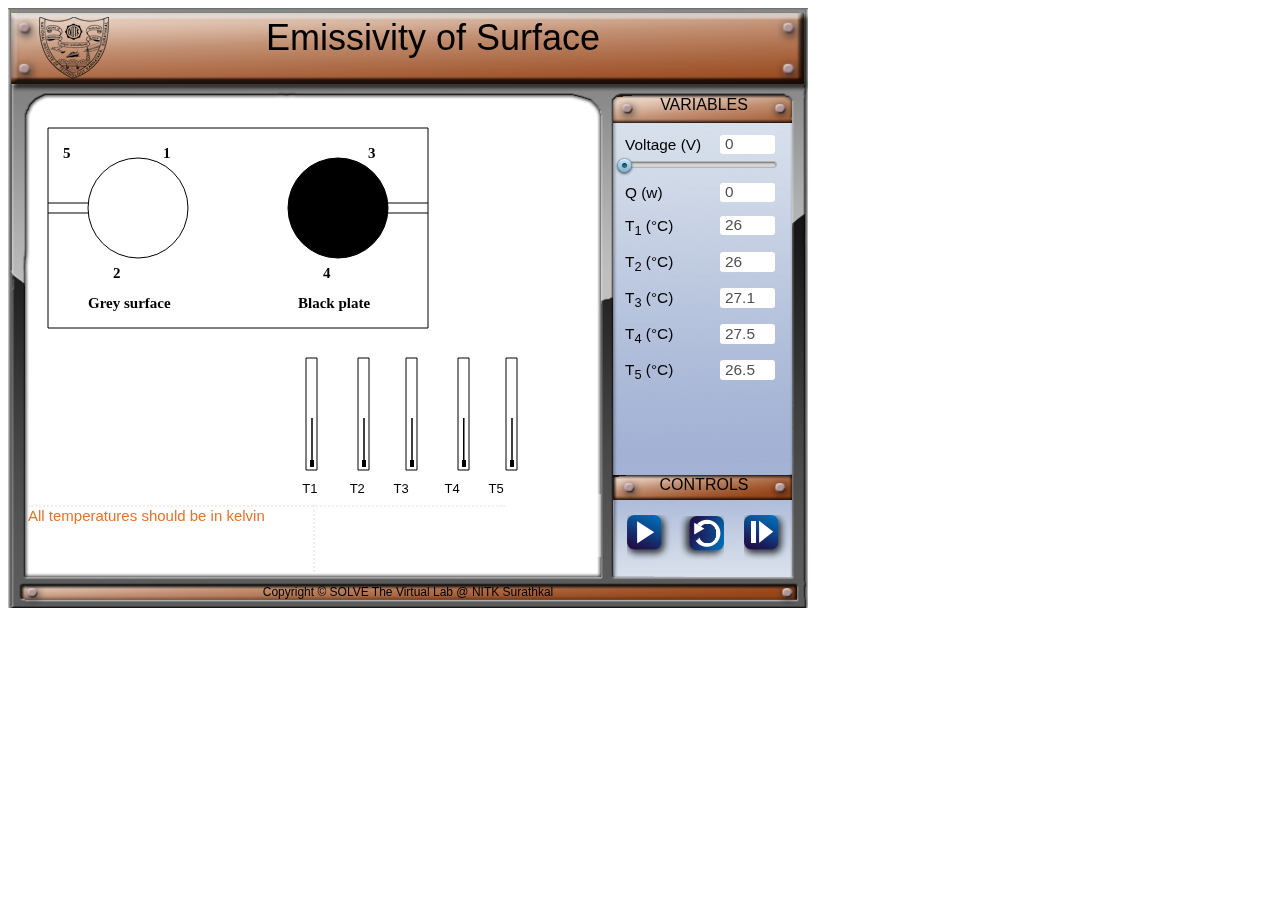
<file: simulation/index.html>
<!DOCTYPE html>
<html lang="en-US">

<head>
<meta charset="UTF-8">

<title>SOLVE - heat transfer - Measurement of Emissivity</title>

<!-- DND-Required css and js files -->
<link rel="stylesheet" href="./css/MOMstyle.css" />
<script src='./js/jquery.min.js'></script>
<script src='./js/jquery-ui.min.js'></script>
<script type="text/javascript" src= "./js/MOMscript.js"></script>
<script src="./js/graph.ob.js"></script>
<script src="./js/graph_use.ob.js"></script>
<script src="./js/graph_use2.ob.js"></script>
<link href="./css/mathstyle.css" rel="stylesheet" /><!--Stylesheet to display Math functions -->

<script type="text/javascript" src= "./js/MOMscript.js"></script>
<script type="text/javascript" >
//Script specific to simulation

//controls section
var v = 0;

//comments section
var commenttext="Some Text";
var calctext = "some Text";
var commentloc=0;

//graphics section
var canvas;
var ctx;

//timing section
var simTimeId = setInterval("",'1000');
var TimeInterval = setInterval("",'1000');
var TimeInterval1 = setInterval("",'1000');
var time=0;
var time1 = 0;
var time2 = 0;

//point tracing section and initial(atmospheric section)
var t1 = [26, 26, 27.1, 27.5, 26.5];
var off = [0,0,0,0,0];
var th = [45,45,45,45,45];
var e = 0, q =0;
  




//temporary or dummy variables for locking buttons 
var temp=0;
var temp1 = 2;
var temp2 = 0;

/*
// for trials during development
function trythis()
{ 		alert();}
*/

//change simulation specific css content. e.g. padding on top of variable to adjust appearance in variables window
function editcss()
{
$('.variable').css('padding-top','15px');
$('#datatable1').css('position','absolute');
$('#datatable2').css('position','absolute');
$('#datatable1').css('left','120px');
$('#datatable1').css('top','340px');
$('#datatable2').css('left','395px');
$('#datatable2').css('top','340px');


}


//start of simulation here; starts the timer with increments of 0.1 seconds
function startsim()
{
	simTimeId=setInterval("time=time+0.1; comment1(); ",'100');
}

// switches state of simulation between temp 0:Playing & 1:Paused
function simstate()
{
  if (temp == 1){

    var imgfilename=document.getElementById('playpausebutton').src;
    imgfilename = imgfilename.substring(imgfilename.lastIndexOf('/') + 1, imgfilename.lastIndexOf('.'));
      if (imgfilename=="blueplaydull")
      {
        time=0;	
        document.getElementById('playpausebutton').src="./images//bluepausedull.png";
        temp = 0;
        temp1 = 1;
        offset();
      
        TimeInterval = setInterval("time1 = time1 + .1; simperiod();",'100'); 
        TimeInterval1 = setInterval("time2 = time2 + 1; varinit()", '1000');
        $("#vspinner").spinner({disabled : true});
    $("#vslider").slider({disabled : true});
    } 
  }
}
//restart simulation temp1 == 0: can restart experienment and variable initilization
function rotstate(){
  if(temp1 == 0){
    temp2 = 0; temp1 = 2;
    t1 = [26, 26, 27.1, 27.5, 26.5];
    th = [45,45,45,45,45];
    W = [0,0];
    v=0;
    varinit();
    startsim();
    drawModel();
    $("#vspinner").spinner({disabled : false});
    //$("#vfspinner").spinner({disabled : false});
    $("#vslider").slider({disabled : false});
    //$("#vfslider").slider({disabled : false});
    $("#textbox2").html(" ");
  }
} 


//offset for thermometer and temp change 
function offset(){
  if(v == 5){
    q = 50;
    e = 0.808;
    off[0] = 21.2;
    off[1] = 21.6;
    off[2] = 24.18;
    off[3] = 23.5;
    off[4] = 5.1;
 
  }
  else if(v == 10){
    q = 55;
    e = 0.778;
    off[0] = 24;
    off[1] = 24.6;
    off[2] = 27.78;
    off[3] = 27.3;
    off[4] = 6.1;
  
  }
  else if(v == 15){
    q = 60;
    e = 0.74;
    off[0] = 28;
    off[1] = 28.2;
    off[2] = 32.78;
    off[3] = 32.3;
    off[4] = 7.3;
  
  }
}
//stops simulations
function simperiod(){
  if(time1 >= 5.0){
    clearInterval(TimeInterval);
    clearInterval(TimeInterval1);
    time1 = 0;
    time2 = 0
    temp1 = 0;
    temp2 = 1;
    document.getElementById('playpausebutton').src="./images//blueplaydull.png";
    //watertemp();
     printcomment("", 2);

  }
  else{
    drawGradient();
    printcomment("Wait for "+ (5 - Math.round(time1)) + " seconds for steady state", 2);
  }
}
//switch screen here temp2 = 1: can switch; else it locks  
function switchscreen(){
  if(temp2 == 1){
    var imgfilename=document.getElementById('switchbutton').src;
    imgfilename = imgfilename.substring(imgfilename.lastIndexOf('/') + 1, imgfilename.lastIndexOf('.'));
    if(imgfilename=="bluefwddulls"){
      temp1 = 1;
      document.getElementById('switchbutton').src="./images//bluebkdulls.png";
      document.getElementById('calculation').style.visibility = "visible";
      document.getElementById('simscreen').style.visibility = "hidden";
      document.getElementById('textbox').style.visibility = "hidden";
     // document.getElementById('textbox1').style.visibility = "hidden";
     printcomment("All temperatures should be in kelvin", 0)
      calc();
    }
    if(imgfilename=="bluebkdulls"){
      temp1 = 0;
      document.getElementById('switchbutton').src = "./images//bluefwddulls.png";
      document.getElementById('calculation').style.visibility = "hidden";
      document.getElementById('simscreen').style.visibility = "visible";
      document.getElementById('textbox').style.visibility = "visible";
      //document.getElementById('textbox1').style.visibility = "visible";
      printcomment("All temperatures should be in kelvin", 0)
      temp2 =1;
      $("#symbol1").attr("style", "visibility:hidden");
      $("#symbol2").attr("style", "visibility:hidden");
      $("#symbol3").attr("style", "visibility:hidden");
      $("#symbol4").attr("style", "visibility:hidden");
      $("#symbol5").attr("style", "visibility:hidden");
      $("#symbol6").attr("style", "visibility:hidden");

      content = '';
      $("#answer1").html(content);
      $("#answer2").html(content);
      
    } 
  }
}

//Calculations of the experienment
function calc(){
  //variables calculations
  // var datapoints = [];
  // var Ti = (t1[0] + t1[1] + t1[2])/3;
  // var To = (t1[3] + t1[4])/2;
  // var l = 0.5
  // var x = [25, 37 ,52];
  // for(var i=0; i<=3; i++){
  //   var p=0, q=0;
  //   p = x[i];
  //   q = data[i];
  //   datapoints.push({x:p, y:q});
  // }

  // drawgraph("graph", datapoints, "Length from heater", "Avarage temperatures");

  $("#esubmit").click(function(){
    $("#symbol2").attr("style", "visibility:hidden");
    $("#symbol1").attr("style", "visibility:hidden");

    if($("#evalue").val() == e){
      $("#symbol2").attr("style", "visibility:visible; color: #028102;");
      var content = '';
    }
    else{
      $("#symbol1").attr("style", "visibility:visible; color:red;");
      var content = '<p><span style=" color: #028102;">Correct answer</span> <span style="color: #e7722b;"> &isin; = '+e+'</span> ';
        
    }
    $("#answer1").html(content);
  });

  // $("#ksubmit").click(function(){
  //   $("#symbol4").attr("style", "visibility:hidden");
  //   $("#symbol3").attr("style", "visibility:hidden");

  //   if($("#kvalue").val() == k){
  //     $("#symbol4").attr("style", "visibility:visible; color:#028102;");
  //     var content = '';
  //   }
  //   else{
  //     $("#symbol3").attr("style", "visibility:visible; color:red;");
  //     var  content = '<p><span style=" color: #028102;">Correct answer</span> <span style="color: #e7722b;"> K = '+k+'</span> ';
  //   }
  //   $("#answer2").html(content);
  // });

}

//draw gradient w.r.t. time in thermometer water flow and heater
function drawGradient(){


//   //heater simulation
//   var h = 400*time1;
//   //create gradient
//   var grd1 = ctx.createLinearGradient(0, 0, h, 0)
//   grd1.addColorStop(0,"red");
//   grd1.addColorStop(1,"white");
//   // Fill with gradient
//   ctx.fillStyle = grd1;
//   ctx.fillRect(181, 50, 8, 170);
   

//   //outer parallel tube simulation
//   var t1 = 120*time1;
//   //create gradient
//   var grd2 = ctx.createLinearGradient(0, 0, t1, 0)
//   grd2.addColorStop(0,"#FF0000");
//   grd2.addColorStop(1,"white");
//   // Fill with gradient
//   ctx.fillStyle = grd2;
//   ctx.fillRect(190, 60, 50, 150);


//   var t2 = 100*time1;
//   //create gradient
//   var grd3 = ctx.createLinearGradient(0, 0, t2, 0)
//   grd3.addColorStop(0,"#FF3300");
//   grd3.addColorStop(1,"white");
//   // Fill with gradient
//   ctx.fillStyle = grd3;
//   ctx.fillRect(241, 60, 48, 150);

//   var t3 = 80*time1;
//   //create gradient
//   var grd4 = ctx.createLinearGradient(0, 0, t3, 0)
//   grd4.addColorStop(0,"#FF6600");
//   grd4.addColorStop(1,"white");
//   // Fill with gradient
//   ctx.fillStyle = grd4;
//   ctx.fillRect(290, 60, 50, 150);

//  //left part

//  var t4 = 80*time1;
//   var y4 = 370 - t4;
//   //create gradient
//   var grd5 = ctx.createLinearGradient(370, 0, y4, 0)
//   grd5.addColorStop(0,"#FF6600");
//   grd5.addColorStop(1,"white");
//   // Fill with gradient
//   ctx.fillStyle = grd5;
//   ctx.fillRect(30, 60, 50, 150);


//   var t5 = 100*time1;
//   var y5 = 370 - t5;

//   //create gradient
//   var grd6 = ctx.createLinearGradient(370, 0, y5, 0)
//   grd6.addColorStop(0,"#FF3300");
//   grd6.addColorStop(1,"white");
//   // Fill with gradient
//   ctx.fillStyle = grd6;
//   ctx.fillRect(81, 60, 48, 150);

//   var t6 = 120*time1;
//   var y6 = 370 - t6;

//   //create gradient
//   var grd7 = ctx.createLinearGradient(370, 0, y6, 0)
//   grd7.addColorStop(0,"#FF0000");
//   grd7.addColorStop(1,"white");
//   // Fill with gradient
//   ctx.fillStyle = grd7;
//   ctx.fillRect(130, 60, 50, 150);
  
  //cross sectional simulation
  var x = 100,
    y = 100,
    // Radii of the white glow.
    innerRadius = .1*time1,
    outerRadius = 20*time1,
    // Radius of the entire circle.
    radius = 50;

var gradient = ctx.createRadialGradient(x, y, innerRadius, x, y, outerRadius);
//gradient.addColorStop(0, 'white');
gradient.addColorStop(0, 'red');
gradient.addColorStop(1,"white");

ctx.arc(100, 100, radius, 0, 2 * Math.PI);

ctx.fillStyle = gradient;
ctx.fill();






  // //thermometer heights add offset
   if(time1 > 0){  th[0] += .8;};
   if(time1 > 0){  th[1] += .75;};
   if(time1 > 0){  th[2] += .6;};
   if(time1 > 0){  th[3] += .65;}; 
   if(time1 > 0){  th[4] += .4;};
   //if(time1 > 2){  th[5] += .35;};

   //thermometers drawing
    ctx.fillStyle = "black";
    ctx.lineJoin = "round";

   //thermometer reading
   ctx.beginPath();
   ctx.fillRect(273.25, 355, 1.5, -th[0]);
   ctx.fillRect(325.25, 355, 1.5, -th[1]);
   ctx.fillRect(373.25, 355, 1.5, -th[2]);
   ctx.fillRect(425,    355, 1.5, -th[3]);
   ctx.fillRect(473.25, 355, 1.5, -th[4]);
   //ctx.fillRect(525.25, 355, 1.5, -th[5]);
   ctx.arc(100, 100, 50, 0, 2 * Math.PI);   
   ctx.stroke();
   ctx.beginPath();
   ctx.arc(300, 100, 50, 0, 2 * Math.PI);
   
   ctx.stroke();
    ctx.fillStyle = 'black';
    ctx.arc(300, 100, radius, 0, 2 * Math.PI);
    ctx.fill();
}

// initial model 
function drawModel()
{
  canvas = document.getElementById("simscreen");
  ctx = canvas.getContext("2d");
  ctx.clearRect(0,0,550,400);  //clears the complete canvas#simscreen everytime
  
  // var background = new Image();
  // background.src = "./images//model2.jpg";

  // // Make sure the image is loaded first otherwise nothing will draw.
  // background.onload = function(){
  //   ctx.drawImage(background, 0, 0, 550, 400); 
    //ctx.clearRect(78, 210, 46, 64);

  

  ctx.font = "bold 15px Comic Sans MS";
  ctx.fillText("Black plate", 260, 200);
  ctx.fillText("Grey surface", 50, 200);
  // ctx.fillText("Cast", 150, 15);
  // ctx.fillText("Iron", 150, 35);
  // ctx.fillText("Heater", 215, 42);

  ctx.fillText("5", 25, 50);
  ctx.fillText("2", 75, 170);
  ctx.fillText("1", 125, 50);
  ctx.fillText("4", 285, 170);
  ctx.fillText("3", 330, 50);

    //thermometers
    ctx.fillStyle = "black";
   ctx.lineJoin = "round";
   ctx.beginPath();
   ctx.rect(268, 250, 11, 112);
   ctx.fillRect(272, 352, 4, 7);
   ctx.rect(420, 250, 11, 112);
   ctx.fillRect(424, 352, 4, 7);
   ctx.rect(468, 250, 11, 112);
   ctx.fillRect(472, 352, 4, 7);
   ctx.rect(320, 250, 11, 112);
   ctx.fillRect(324, 352, 4, 7);
   ctx.rect(368, 250, 11, 112);
   ctx.fillRect(372, 352, 4, 7);
  //  ctx.rect(520, 250, 11, 112);
  //  ctx.fillRect(524, 352, 4, 7);
    ctx.rect(10, 20, 380, 200);
  //  ctx.rect(80, 58, 240, 20);
  //  ctx.rect(30, 60, 50, 150);
  //  ctx.rect(80, 60, 50, 150);
  //  ctx.rect(130, 60, 50, 150);
  //  ctx.rect(180, 50, 10, 170);
  //  ctx.rect(190, 60, 50, 150);
  //  ctx.rect(240, 60, 50, 150);
  //  ctx.rect(290, 60, 50, 150);
   //ctx.rect(296, 117, 15, 2)
   ctx.stroke();
   ctx.clearRect(296, 127, 15, 2)
   ctx.clearRect(84, 57, 15, 2)
   ctx.beginPath()
   ctx.moveTo(10, 95);
   ctx.lineTo(50, 95);
   ctx.moveTo(10, 105);
   ctx.lineTo(50, 105);
   ctx.moveTo(350, 95);
   ctx.lineTo(390, 95);
   ctx.moveTo(350, 105);
   ctx.lineTo(390, 105);
  //  ctx.moveTo(155, 60);
  //  ctx.lineTo(165, 40);
  //  ctx.moveTo(185, 50);
  //  ctx.lineTo(185, 40);
  //  ctx.lineTo(210, 40);

   ctx.stroke(); 

 
    drawGradient();
    printcomment("All temperatures should be in kelvin", 1)
  }
//}
  

//check wether a voltage and water flow is selected
function comment1(){
  $( "#vspinner" ).spinner({change:function() { v = $("#vspinner").spinner("value"); } });
  
  if(v!=0){
    time = 0;
    temp = 1;
    

    clearInterval(simTimeId);
  }
}

//Change in Variables with respect to time
function varinit()
{
	varchange();
	//Variable r1 slider and number input types
	$('#vslider').slider("value", v);	
	$('#vspinner').spinner("value", v);


	 
  if(time2 > 0){ t1[0] += off[0];};
  if(time2 > 0){ t1[1] += off[1];};
  if(time2 > 0){t1[2] += off[2];};
  if(time2 > 0){t1[3] += off[3];};
  if(time2 > 0){t1[4] += off[4];};


  $("#heat").spinner("value", q);

	$('#temp1').spinner("value",t1[0]);
	
	$('#temp2').spinner("value", t1[1]);

	$('#temp3').spinner("value", t1[2]);

	$('#temp4').spinner("value", t1[3]);

  $('#temp5').spinner("value", t1[4]);

	// $('#temp6').spinner("value", t1[5]);

  // $('#temp7').spinner("value", t1[6]);




}



// Initialise and Monitor variable containing user inputs of system parameters.
//change #id and repeat block for new variable. Make sure new <div> with appropriate #id is included in the markup
function varchange()
{
//Variable f slider and number input types
$('#vslider').slider({ max : 15, min : 0, step : 5 });		// slider initialisation : jQuery widget
$('#vspinner').spinner({ max : 15, min : 0, step : 5 });		// number initialisation : jQuery widget			
// monitoring change in value and connecting slider and number
// setting trace point coordinate arrays to empty on change of link length
$( "#vslider" ).on( "slide", function( e, ui ) { $('#vspinner').spinner("value",ui.value); ptx=[]; pty=[];j = 0 ;} );
$( "#vspinner" ).on( "spin", function( e, ui ) { $('#vslider').slider("value",ui.value); ptx=[]; pty=[];j=0; });
$( "#vspinner" ).on( "change", function() {  varchange() } );


$('#heat').spinner({ max : 200, min : 0, step : .001 });		// number initialisation : jQuery widget


//Variables Temp1 to temp4 number input types disabled will fill automatically
$('#temp1').spinner({ max : 1000, min : 0, step : .1 });		// number initialisation : jQuery widget		
$('#temp2').spinner({ max : 1000, min : 0, step : .1 });		// number initialisation : jQuery widget			
$('#temp3').spinner({ max : 1000, min : 0, step : .1 });		// number initialisation : jQuery widget			
$('#temp4').spinner({ max : 1000, min : 0, step : .1 });		// number initialisation : jQuery widget				
$('#temp5').spinner({ max : 1000, min : 0, step : .1 });		// number initialisation : jQuery widget			
// $('#temp6').spinner({ max : 1000, min : 0, step : .1 });		// number initialisation : jQuery widget			
// $('#temp7').spinner({ max : 1000, min : 0, step : .1 });		// number initialisation : jQuery widget		

}




// prints comments passed as 'commenttext' in location specified by 'commentloc' in the comments box;
// 0 : Single comment box, 1 : Left comment box, 2 : Right comment box
function printcomment(commenttext,commentloc)
{
  if(commentloc==0)
  {
  document.getElementById('commentboxright').style.visibility='hidden';
  document.getElementById('commentboxleft').style.width='570px';
  document.getElementById('commentboxleft').style.textAlign = 'center';
  document.getElementById('commentboxleft').innerHTML = commenttext;
  }
  else if(commentloc==1)
  {
  document.getElementById('commentboxright').style.visibility='visible';
  document.getElementById('commentboxleft').style.width='285px';
  document.getElementById('commentboxleft').innerHTML = commenttext;
  }
  else if(commentloc==2)
  {
  document.getElementById('commentboxright').style.visibility='visible';
  document.getElementById('commentboxleft').style.width='285px';
  document.getElementById('commentboxright').innerHTML = commenttext;
  }
  else
  {
  document.getElementById('commentboxright').style.visibility='hidden';
  document.getElementById('commentboxleft').style.width='570px';
  document.getElementById('commentboxleft').innerHTML = "<center>please report this issue to adityaraman@gmail.com</center>"; 
  // ignore use of deprecated tag <center> . Code is executed only if printcomment function receives inappropriate commentloc value
  }
}

</script>



</head>
<body onload="editcss(); drawModel(); startsim(); varinit();">

<!-- DND-Verifying JavaScript is enabled in browser -->
<noscript>
The simulation requires JavaScript to be enabled.
</noscript>

<!-- 
Author : Sai Aditya Raman 
send an email to adityaraman09@gmail.com for any communication
-->

<!-- Defining Container for Simulation -->
<div id="container">

<!-- Replace TITLE with simulation title to be displayed next to logo-->
<div id="simtitle">Emissivity of Surface</div>

<!-- Region for simulation display -->
<canvas id="simscreen" height="400px" width="550px" ></canvas>
<div id="textbox" style="position: absolute; left:280px; top: 460px; width:300px; height:50px; " >
  <p style='font-family: "Comic Sans MS", cursive, sans-serif; font-size: 13px;';>
    &nbsp; &nbsp; T1 &nbsp; &nbsp; &nbsp; &nbsp; T2&nbsp; &nbsp; &nbsp; &nbsp; T3&nbsp; &nbsp; &nbsp; &nbsp; &nbsp; T4 &nbsp; &nbsp; &nbsp; &nbsp;T5 &nbsp; &nbsp; &nbsp; &nbsp;  
  </p>
</div>
<!-- <div id="textbox1" style="position: absolute; left:75px; top: 425px; width:250px; height:50px;" >
  <p style='font-family: "Comic Sans MS", cursive, sans-serif; font-size: 13px; text-align: center;'>Cross Sectional View<br> A-A</p>
</div>  
<div  style="position: absolute; left:105px; top: 70px; width:360px; height:50px;" >
  <p id="textbox2" style='font-family: "Comic Sans MS", cursive, sans-serif; font-size: 25px; text-align: center;'>
  </p>
</div> -->

<!-- Region for calculation visible after onclick switchbutton-->
<div id="calculation" style="visibility: hidden; ">
  <div id="formula">
    TB = T1 + T2/2 K <br>
    TG = T3 + T4/2 K <br>
    TA = T5  K 
  </div>
  <div>
    <div  >
      <p><b>Emissivity of test slab</b></p>
      <div class="tooltip"><label for="evalue"><i> &isin; = </i></label><input type="number" id="evalue" style="width: 125px;">
        <span class="tooltiptext">
          <p> &isin; = 
            <span style="font-size: large;" class="frac"><sup>TB <sup>4</sup> - TA<sup>4</sup></sup><span>&frasl;</span><sub>TG<sup>4</sup> - TA<sup>4</sup></sub>
            </span>
          </p>
        <p>upto three decimal places</p></span>
      </div>
      <p><input type="button" value="Check" id="esubmit" style="position: relative; left: 110px;">
        <span id="symbol1" style="position: relative; left: 25px; color: red;visibility: hidden;">&#10008;</span> 
        <span id="symbol2" style="position: relative; left: 25px; color: #028102;visibility: hidden;">&#10004;</span></p>
      <div id="answer1"></div>
    </div>

    <!-- <div><p><b> Thermal Conductivity,</b></p>
      <div class="tooltip"><label for="kvalue"><i> K = </i></label><input type="number" id="kvalue" style="width: 125px;"> W/m.K
        <span class="tooltiptext">
          <p>K = 
            <span style="font-size: large;" class="frac"><sup>Q.t</sup><span>&frasl;</span><sub>A.(TA - TC)</sub></span>
          </p>
          <p>upto two decimal places</p>
        </span>
      </div>
      <p><input type="button" value="Check" id="ksubmit" style="position: relative; left: 110px;">
        <span id="symbol3" style="position: relative; left: 25px; color: red;visibility: hidden;">&#10008;</span>
        <span id="symbol4" style="position: relative; left: 25px; color: #028102;visibility: hidden;">&#10004;</span></p>
      <div id="answer2"></div>
    </div> -->
  </div>

  <!-- <div  style="position: absolute; top: 2px; left: 275px; width: 275px; height: 400px; font-size: large; text-align: center;">
    <div><p><b> Effectiveness </b></p>
      <div class="tooltip"><label for="evalue"><i> &epsilon; = </i></label><input type="number" id="evalue" style="width: 125px;"> 
        <span class="tooltiptext">
          <p>&Epsilon; = 
            <span style="font-size: large;" class="frac"><sup>Wc.Cp.(T<sub>ci</sub> - T<sub>co</sub>)</sup><span>&frasl;</span><sub>C<sub>min</sub>.(T<sub>hi</sub> - T<sub>ci</sub>)</sub>
            </span>
          </p>
          <p>upto two decimal places</p></span>
      </div>
      
      <p><input type="button" value="Check" id="esubmit" style="position: relative; left: 70px;">
        <span id="symbol5" style="position: relative; left: 25px; color: red;visibility: hidden;">&#10008;</span> 
        <span id="symbol6" style="position: relative; left: 25px; color: #028102;visibility: hidden;">&#10004;</span></p>
      <div id="answer3"></div>
    </div>
  </div> -->
  <!-- <p><span style=" color: #028102;">Correct answer</span  ><span style="color: #e7722b"> K = "++" </span></p> -->
  
  
  <!-- <div style="position: absolute; top: 2px; left: 245px; width: 300px; height: 30px; font-size: large; text-align: center;"><b>Temperature distribution</b></div> -->
  <!-- <div style="position: absolute; top: 20px; left: 245px; width: 300px; text-align: center;"> <p> T = <span class="frac"><sup>Q.ln(r2/r)</sup><span>&frasl;</span><sub>2.&Pi;.l/Keff</sub></span></p></div> -->
  <!-- <div id="graph" style="position: absolute;left:245px; top: 50px; width:300px; height:250px;" > -->
  </div>
</div>
 
</div>
<div id="titleincanvas">
 
</div>



<!-- Region for comment / question prompts style="visibility: hidden";-->
<div id="commentboxleft"></div>
<div id="commentboxright"></div>

<!-- DND-Title of region for variables display --> 
<div id="vartitle">VARIABLES</div>

<!-- Region for Input parameters of simulation -->
<div id="variables">

<!-- System variable input from user through slider and spinner jQuery widgets 
repeat block with new variable name and new id for widgets-->
<div class="variable">
	<div class="varname"><p title="Link Length">Voltage (V)</p>
		<input id="vspinner"></input></div>
	<div id="vslider"></div>
</div>


<div class="variable">
	<div class="varname"><p title="Link Length">Q (w)</p>
		<input id="heat" disabled></input></div>
	
</div>
<div class="variable">
	<div class="varname"><p title="Link Length">T<sub>1</sub> (&deg;C)</p>
		<input id="temp1" disabled></input></div>
	
</div>

<div class="variable">
	<div class="varname"><p title="Link Length">T<sub>2</sub> (&deg;C)</p>
		<input id="temp2" disabled></input></div>
	
</div>

<div class="variable">
	<div class="varname"><p title="Link Length">T<sub>3</sub> (&deg;C)</p>
		<input id="temp3" disabled></input></div>
	
</div>

<div class="variable">
	<div class="varname"><p title="Link Length">T<sub>4</sub> (&deg;C)</p>
		<input id="temp4" disabled></input></div>
	
</div>

<div class="variable">
	<div class="varname"><p title="Link Length">T<sub>5</sub> (&deg;C)</p>
		<input id="temp5" disabled></input></div> 
	
</div>
<!-- <div class="variable">
	<div class="varname"><p title="Link Length">T<sub>6</sub> (&deg;C)</p>
		<input id="temp6" disabled></input></div>
	
</div>
<div class="variable">
	<div class="varname"><p title="Link Length">T<sub>7</sub> (&deg;C)</p>
		<input id="temp7" disabled></input></div>
	
</div> -->



</div>

<!-- DND-Title of region for controls display -->
<div id="ctrltitle">CONTROLS</div>

<!-- Region for User controls of simulation -->
<div id="controls">
    <img id="playpausebutton" onclick="simstate()" src="./images/blueplaydull.png" />
    <img id="rotationbutton" onclick="rotstate()" src="./images//restartdull.png" />
    <img id="switchbutton" onclick="switchscreen()" src="./images//bluefwddulls.png" />
<!--
<div class="usercheck">
<!-- Point tracing
<input type="checkbox" id="trace" ></input> <p>Trace Mid Point</p>
<!-- Reset Parameters
<input type="button" id="resetparams" value="Reset" onclick="varinit();"></input> -->
</div>


<!-- DND-Copyright display-->
<div id="copyright" title="Developer : Prasad_mandave"> Copyright &copy; SOLVE The Virtual Lab @ NITK Surathkal </div>

</div><!-- Container div close -->

<!-- For trials during development
write in trythis() function the outputs that you want to check.
<input type='button' onclick='trythis()' value="try me"></input> 
-->



<script src="../assets/js/iframeResize.js"></script></body>
</html>
</file>
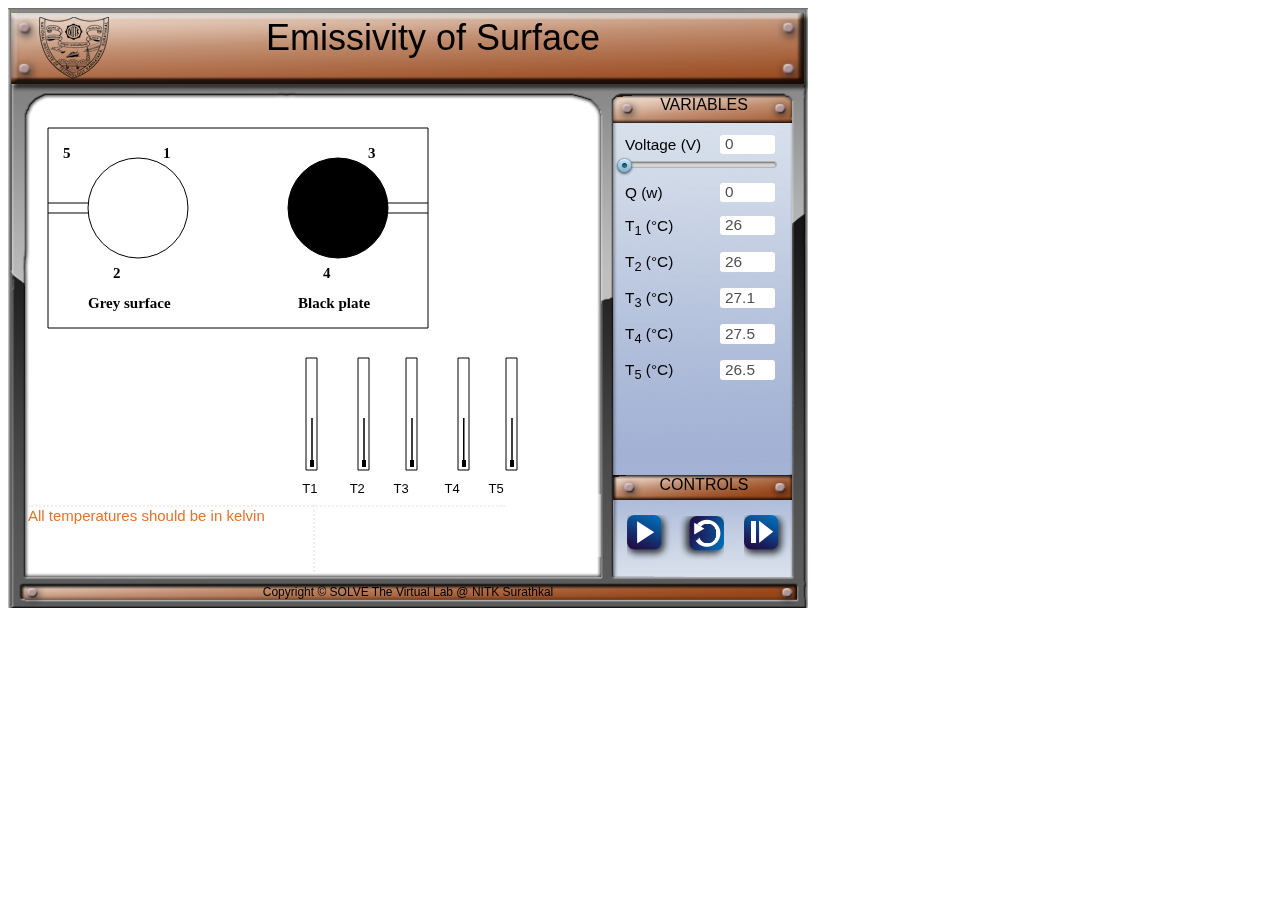
<file: experiment/simulation/index.html>
<!DOCTYPE html>
<html lang="en-US">

<head>
<meta charset="UTF-8">

<title>SOLVE - heat transfer - Measurement of Emissivity</title>

<!-- DND-Required css and js files -->
<link rel="stylesheet" href="./css/MOMstyle.css" />
<script src='./js/jquery.min.js'></script>
<script src='./js/jquery-ui.min.js'></script>
<script type="text/javascript" src= "./js/MOMscript.js"></script>
<script src="./js/graph.ob.js"></script>
<script src="./js/graph_use.ob.js"></script>
<script src="./js/graph_use2.ob.js"></script>
<link href="./css/mathstyle.css" rel="stylesheet" /><!--Stylesheet to display Math functions -->

<script type="text/javascript" src= "./js/MOMscript.js"></script>
<script type="text/javascript" >
//Script specific to simulation

//controls section
var v = 0;

//comments section
var commenttext="Some Text";
var calctext = "some Text";
var commentloc=0;

//graphics section
var canvas;
var ctx;

//timing section
var simTimeId = setInterval("",'1000');
var TimeInterval = setInterval("",'1000');
var TimeInterval1 = setInterval("",'1000');
var time=0;
var time1 = 0;
var time2 = 0;

//point tracing section and initial(atmospheric section)
var t1 = [26, 26, 27.1, 27.5, 26.5];
var off = [0,0,0,0,0];
var th = [45,45,45,45,45];
var e = 0, q =0;
  




//temporary or dummy variables for locking buttons 
var temp=0;
var temp1 = 2;
var temp2 = 0;

/*
// for trials during development
function trythis()
{ 		alert();}
*/

//change simulation specific css content. e.g. padding on top of variable to adjust appearance in variables window
function editcss()
{
$('.variable').css('padding-top','15px');
$('#datatable1').css('position','absolute');
$('#datatable2').css('position','absolute');
$('#datatable1').css('left','120px');
$('#datatable1').css('top','340px');
$('#datatable2').css('left','395px');
$('#datatable2').css('top','340px');


}


//start of simulation here; starts the timer with increments of 0.1 seconds
function startsim()
{
	simTimeId=setInterval("time=time+0.1; comment1(); ",'100');
}

// switches state of simulation between temp 0:Playing & 1:Paused
function simstate()
{
  if (temp == 1){

    var imgfilename=document.getElementById('playpausebutton').src;
    imgfilename = imgfilename.substring(imgfilename.lastIndexOf('/') + 1, imgfilename.lastIndexOf('.'));
      if (imgfilename=="blueplaydull")
      {
        time=0;	
        document.getElementById('playpausebutton').src="./images//bluepausedull.png";
        temp = 0;
        temp1 = 1;
        offset();
      
        TimeInterval = setInterval("time1 = time1 + .1; simperiod();",'100'); 
        TimeInterval1 = setInterval("time2 = time2 + 1; varinit()", '1000');
        $("#vspinner").spinner({disabled : true});
    $("#vslider").slider({disabled : true});
    } 
  }
}
//restart simulation temp1 == 0: can restart experienment and variable initilization
function rotstate(){
  if(temp1 == 0){
    temp2 = 0; temp1 = 2;
    t1 = [26, 26, 27.1, 27.5, 26.5];
    th = [45,45,45,45,45];
    W = [0,0];
    v=0;
    varinit();
    startsim();
    drawModel();
    $("#vspinner").spinner({disabled : false});
    //$("#vfspinner").spinner({disabled : false});
    $("#vslider").slider({disabled : false});
    //$("#vfslider").slider({disabled : false});
    $("#textbox2").html(" ");
  }
} 


//offset for thermometer and temp change 
function offset(){
  if(v == 5){
    q = 50;
    e = 0.808;
    off[0] = 21.2;
    off[1] = 21.6;
    off[2] = 24.18;
    off[3] = 23.5;
    off[4] = 5.1;
 
  }
  else if(v == 10){
    q = 55;
    e = 0.778;
    off[0] = 24;
    off[1] = 24.6;
    off[2] = 27.78;
    off[3] = 27.3;
    off[4] = 6.1;
  
  }
  else if(v == 15){
    q = 60;
    e = 0.74;
    off[0] = 28;
    off[1] = 28.2;
    off[2] = 32.78;
    off[3] = 32.3;
    off[4] = 7.3;
  
  }
}
//stops simulations
function simperiod(){
  if(time1 >= 5.0){
    clearInterval(TimeInterval);
    clearInterval(TimeInterval1);
    time1 = 0;
    time2 = 0
    temp1 = 0;
    temp2 = 1;
    document.getElementById('playpausebutton').src="./images//blueplaydull.png";
    //watertemp();
     printcomment("", 2);

  }
  else{
    drawGradient();
    printcomment("Wait for "+ (5 - Math.round(time1)) + " seconds for steady state", 2);
  }
}
//switch screen here temp2 = 1: can switch; else it locks  
function switchscreen(){
  if(temp2 == 1){
    var imgfilename=document.getElementById('switchbutton').src;
    imgfilename = imgfilename.substring(imgfilename.lastIndexOf('/') + 1, imgfilename.lastIndexOf('.'));
    if(imgfilename=="bluefwddulls"){
      temp1 = 1;
      document.getElementById('switchbutton').src="./images//bluebkdulls.png";
      document.getElementById('calculation').style.visibility = "visible";
      document.getElementById('simscreen').style.visibility = "hidden";
      document.getElementById('textbox').style.visibility = "hidden";
     // document.getElementById('textbox1').style.visibility = "hidden";
     printcomment("All temperatures should be in kelvin", 0)
      calc();
    }
    if(imgfilename=="bluebkdulls"){
      temp1 = 0;
      document.getElementById('switchbutton').src = "./images//bluefwddulls.png";
      document.getElementById('calculation').style.visibility = "hidden";
      document.getElementById('simscreen').style.visibility = "visible";
      document.getElementById('textbox').style.visibility = "visible";
      //document.getElementById('textbox1').style.visibility = "visible";
      printcomment("All temperatures should be in kelvin", 0)
      temp2 =1;
      $("#symbol1").attr("style", "visibility:hidden");
      $("#symbol2").attr("style", "visibility:hidden");
      $("#symbol3").attr("style", "visibility:hidden");
      $("#symbol4").attr("style", "visibility:hidden");
      $("#symbol5").attr("style", "visibility:hidden");
      $("#symbol6").attr("style", "visibility:hidden");

      content = '';
      $("#answer1").html(content);
      $("#answer2").html(content);
      
    } 
  }
}

//Calculations of the experienment
function calc(){
  //variables calculations
  // var datapoints = [];
  // var Ti = (t1[0] + t1[1] + t1[2])/3;
  // var To = (t1[3] + t1[4])/2;
  // var l = 0.5
  // var x = [25, 37 ,52];
  // for(var i=0; i<=3; i++){
  //   var p=0, q=0;
  //   p = x[i];
  //   q = data[i];
  //   datapoints.push({x:p, y:q});
  // }

  // drawgraph("graph", datapoints, "Length from heater", "Avarage temperatures");

  $("#esubmit").click(function(){
    $("#symbol2").attr("style", "visibility:hidden");
    $("#symbol1").attr("style", "visibility:hidden");

    if($("#evalue").val() == e){
      $("#symbol2").attr("style", "visibility:visible; color: #028102;");
      var content = '';
    }
    else{
      $("#symbol1").attr("style", "visibility:visible; color:red;");
      var content = '<p><span style=" color: #028102;">Correct answer</span> <span style="color: #e7722b;"> &isin; = '+e+'</span> ';
        
    }
    $("#answer1").html(content);
  });

  // $("#ksubmit").click(function(){
  //   $("#symbol4").attr("style", "visibility:hidden");
  //   $("#symbol3").attr("style", "visibility:hidden");

  //   if($("#kvalue").val() == k){
  //     $("#symbol4").attr("style", "visibility:visible; color:#028102;");
  //     var content = '';
  //   }
  //   else{
  //     $("#symbol3").attr("style", "visibility:visible; color:red;");
  //     var  content = '<p><span style=" color: #028102;">Correct answer</span> <span style="color: #e7722b;"> K = '+k+'</span> ';
  //   }
  //   $("#answer2").html(content);
  // });

}

//draw gradient w.r.t. time in thermometer water flow and heater
function drawGradient(){


//   //heater simulation
//   var h = 400*time1;
//   //create gradient
//   var grd1 = ctx.createLinearGradient(0, 0, h, 0)
//   grd1.addColorStop(0,"red");
//   grd1.addColorStop(1,"white");
//   // Fill with gradient
//   ctx.fillStyle = grd1;
//   ctx.fillRect(181, 50, 8, 170);
   

//   //outer parallel tube simulation
//   var t1 = 120*time1;
//   //create gradient
//   var grd2 = ctx.createLinearGradient(0, 0, t1, 0)
//   grd2.addColorStop(0,"#FF0000");
//   grd2.addColorStop(1,"white");
//   // Fill with gradient
//   ctx.fillStyle = grd2;
//   ctx.fillRect(190, 60, 50, 150);


//   var t2 = 100*time1;
//   //create gradient
//   var grd3 = ctx.createLinearGradient(0, 0, t2, 0)
//   grd3.addColorStop(0,"#FF3300");
//   grd3.addColorStop(1,"white");
//   // Fill with gradient
//   ctx.fillStyle = grd3;
//   ctx.fillRect(241, 60, 48, 150);

//   var t3 = 80*time1;
//   //create gradient
//   var grd4 = ctx.createLinearGradient(0, 0, t3, 0)
//   grd4.addColorStop(0,"#FF6600");
//   grd4.addColorStop(1,"white");
//   // Fill with gradient
//   ctx.fillStyle = grd4;
//   ctx.fillRect(290, 60, 50, 150);

//  //left part

//  var t4 = 80*time1;
//   var y4 = 370 - t4;
//   //create gradient
//   var grd5 = ctx.createLinearGradient(370, 0, y4, 0)
//   grd5.addColorStop(0,"#FF6600");
//   grd5.addColorStop(1,"white");
//   // Fill with gradient
//   ctx.fillStyle = grd5;
//   ctx.fillRect(30, 60, 50, 150);


//   var t5 = 100*time1;
//   var y5 = 370 - t5;

//   //create gradient
//   var grd6 = ctx.createLinearGradient(370, 0, y5, 0)
//   grd6.addColorStop(0,"#FF3300");
//   grd6.addColorStop(1,"white");
//   // Fill with gradient
//   ctx.fillStyle = grd6;
//   ctx.fillRect(81, 60, 48, 150);

//   var t6 = 120*time1;
//   var y6 = 370 - t6;

//   //create gradient
//   var grd7 = ctx.createLinearGradient(370, 0, y6, 0)
//   grd7.addColorStop(0,"#FF0000");
//   grd7.addColorStop(1,"white");
//   // Fill with gradient
//   ctx.fillStyle = grd7;
//   ctx.fillRect(130, 60, 50, 150);
  
  //cross sectional simulation
  var x = 100,
    y = 100,
    // Radii of the white glow.
    innerRadius = .1*time1,
    outerRadius = 20*time1,
    // Radius of the entire circle.
    radius = 50;

var gradient = ctx.createRadialGradient(x, y, innerRadius, x, y, outerRadius);
//gradient.addColorStop(0, 'white');
gradient.addColorStop(0, 'red');
gradient.addColorStop(1,"white");

ctx.arc(100, 100, radius, 0, 2 * Math.PI);

ctx.fillStyle = gradient;
ctx.fill();






  // //thermometer heights add offset
   if(time1 > 0){  th[0] += .8;};
   if(time1 > 0){  th[1] += .75;};
   if(time1 > 0){  th[2] += .6;};
   if(time1 > 0){  th[3] += .65;}; 
   if(time1 > 0){  th[4] += .4;};
   //if(time1 > 2){  th[5] += .35;};

   //thermometers drawing
    ctx.fillStyle = "black";
    ctx.lineJoin = "round";

   //thermometer reading
   ctx.beginPath();
   ctx.fillRect(273.25, 355, 1.5, -th[0]);
   ctx.fillRect(325.25, 355, 1.5, -th[1]);
   ctx.fillRect(373.25, 355, 1.5, -th[2]);
   ctx.fillRect(425,    355, 1.5, -th[3]);
   ctx.fillRect(473.25, 355, 1.5, -th[4]);
   //ctx.fillRect(525.25, 355, 1.5, -th[5]);
   ctx.arc(100, 100, 50, 0, 2 * Math.PI);   
   ctx.stroke();
   ctx.beginPath();
   ctx.arc(300, 100, 50, 0, 2 * Math.PI);
   
   ctx.stroke();
    ctx.fillStyle = 'black';
    ctx.arc(300, 100, radius, 0, 2 * Math.PI);
    ctx.fill();
}

// initial model 
function drawModel()
{
  canvas = document.getElementById("simscreen");
  ctx = canvas.getContext("2d");
  ctx.clearRect(0,0,550,400);  //clears the complete canvas#simscreen everytime
  
  // var background = new Image();
  // background.src = "./images//model2.jpg";

  // // Make sure the image is loaded first otherwise nothing will draw.
  // background.onload = function(){
  //   ctx.drawImage(background, 0, 0, 550, 400); 
    //ctx.clearRect(78, 210, 46, 64);

  

  ctx.font = "bold 15px Comic Sans MS";
  ctx.fillText("Black plate", 260, 200);
  ctx.fillText("Grey surface", 50, 200);
  // ctx.fillText("Cast", 150, 15);
  // ctx.fillText("Iron", 150, 35);
  // ctx.fillText("Heater", 215, 42);

  ctx.fillText("5", 25, 50);
  ctx.fillText("2", 75, 170);
  ctx.fillText("1", 125, 50);
  ctx.fillText("4", 285, 170);
  ctx.fillText("3", 330, 50);

    //thermometers
    ctx.fillStyle = "black";
   ctx.lineJoin = "round";
   ctx.beginPath();
   ctx.rect(268, 250, 11, 112);
   ctx.fillRect(272, 352, 4, 7);
   ctx.rect(420, 250, 11, 112);
   ctx.fillRect(424, 352, 4, 7);
   ctx.rect(468, 250, 11, 112);
   ctx.fillRect(472, 352, 4, 7);
   ctx.rect(320, 250, 11, 112);
   ctx.fillRect(324, 352, 4, 7);
   ctx.rect(368, 250, 11, 112);
   ctx.fillRect(372, 352, 4, 7);
  //  ctx.rect(520, 250, 11, 112);
  //  ctx.fillRect(524, 352, 4, 7);
    ctx.rect(10, 20, 380, 200);
  //  ctx.rect(80, 58, 240, 20);
  //  ctx.rect(30, 60, 50, 150);
  //  ctx.rect(80, 60, 50, 150);
  //  ctx.rect(130, 60, 50, 150);
  //  ctx.rect(180, 50, 10, 170);
  //  ctx.rect(190, 60, 50, 150);
  //  ctx.rect(240, 60, 50, 150);
  //  ctx.rect(290, 60, 50, 150);
   //ctx.rect(296, 117, 15, 2)
   ctx.stroke();
   ctx.clearRect(296, 127, 15, 2)
   ctx.clearRect(84, 57, 15, 2)
   ctx.beginPath()
   ctx.moveTo(10, 95);
   ctx.lineTo(50, 95);
   ctx.moveTo(10, 105);
   ctx.lineTo(50, 105);
   ctx.moveTo(350, 95);
   ctx.lineTo(390, 95);
   ctx.moveTo(350, 105);
   ctx.lineTo(390, 105);
  //  ctx.moveTo(155, 60);
  //  ctx.lineTo(165, 40);
  //  ctx.moveTo(185, 50);
  //  ctx.lineTo(185, 40);
  //  ctx.lineTo(210, 40);

   ctx.stroke(); 

 
    drawGradient();
    printcomment("All temperatures should be in kelvin", 1)
  }
//}
  

//check wether a voltage and water flow is selected
function comment1(){
  $( "#vspinner" ).spinner({change:function() { v = $("#vspinner").spinner("value"); } });
  
  if(v!=0){
    time = 0;
    temp = 1;
    

    clearInterval(simTimeId);
  }
}

//Change in Variables with respect to time
function varinit()
{
	varchange();
	//Variable r1 slider and number input types
	$('#vslider').slider("value", v);	
	$('#vspinner').spinner("value", v);


	 
  if(time2 > 0){ t1[0] += off[0];};
  if(time2 > 0){ t1[1] += off[1];};
  if(time2 > 0){t1[2] += off[2];};
  if(time2 > 0){t1[3] += off[3];};
  if(time2 > 0){t1[4] += off[4];};


  $("#heat").spinner("value", q);

	$('#temp1').spinner("value",t1[0]);
	
	$('#temp2').spinner("value", t1[1]);

	$('#temp3').spinner("value", t1[2]);

	$('#temp4').spinner("value", t1[3]);

  $('#temp5').spinner("value", t1[4]);

	// $('#temp6').spinner("value", t1[5]);

  // $('#temp7').spinner("value", t1[6]);




}



// Initialise and Monitor variable containing user inputs of system parameters.
//change #id and repeat block for new variable. Make sure new <div> with appropriate #id is included in the markup
function varchange()
{
//Variable f slider and number input types
$('#vslider').slider({ max : 15, min : 0, step : 5 });		// slider initialisation : jQuery widget
$('#vspinner').spinner({ max : 15, min : 0, step : 5 });		// number initialisation : jQuery widget			
// monitoring change in value and connecting slider and number
// setting trace point coordinate arrays to empty on change of link length
$( "#vslider" ).on( "slide", function( e, ui ) { $('#vspinner').spinner("value",ui.value); ptx=[]; pty=[];j = 0 ;} );
$( "#vspinner" ).on( "spin", function( e, ui ) { $('#vslider').slider("value",ui.value); ptx=[]; pty=[];j=0; });
$( "#vspinner" ).on( "change", function() {  varchange() } );


$('#heat').spinner({ max : 200, min : 0, step : .001 });		// number initialisation : jQuery widget


//Variables Temp1 to temp4 number input types disabled will fill automatically
$('#temp1').spinner({ max : 1000, min : 0, step : .1 });		// number initialisation : jQuery widget		
$('#temp2').spinner({ max : 1000, min : 0, step : .1 });		// number initialisation : jQuery widget			
$('#temp3').spinner({ max : 1000, min : 0, step : .1 });		// number initialisation : jQuery widget			
$('#temp4').spinner({ max : 1000, min : 0, step : .1 });		// number initialisation : jQuery widget				
$('#temp5').spinner({ max : 1000, min : 0, step : .1 });		// number initialisation : jQuery widget			
// $('#temp6').spinner({ max : 1000, min : 0, step : .1 });		// number initialisation : jQuery widget			
// $('#temp7').spinner({ max : 1000, min : 0, step : .1 });		// number initialisation : jQuery widget		

}




// prints comments passed as 'commenttext' in location specified by 'commentloc' in the comments box;
// 0 : Single comment box, 1 : Left comment box, 2 : Right comment box
function printcomment(commenttext,commentloc)
{
  if(commentloc==0)
  {
  document.getElementById('commentboxright').style.visibility='hidden';
  document.getElementById('commentboxleft').style.width='570px';
  document.getElementById('commentboxleft').style.textAlign = 'center';
  document.getElementById('commentboxleft').innerHTML = commenttext;
  }
  else if(commentloc==1)
  {
  document.getElementById('commentboxright').style.visibility='visible';
  document.getElementById('commentboxleft').style.width='285px';
  document.getElementById('commentboxleft').innerHTML = commenttext;
  }
  else if(commentloc==2)
  {
  document.getElementById('commentboxright').style.visibility='visible';
  document.getElementById('commentboxleft').style.width='285px';
  document.getElementById('commentboxright').innerHTML = commenttext;
  }
  else
  {
  document.getElementById('commentboxright').style.visibility='hidden';
  document.getElementById('commentboxleft').style.width='570px';
  document.getElementById('commentboxleft').innerHTML = "<center>please report this issue to adityaraman@gmail.com</center>"; 
  // ignore use of deprecated tag <center> . Code is executed only if printcomment function receives inappropriate commentloc value
  }
}

</script>



</head>
<body onload="editcss(); drawModel(); startsim(); varinit();">

<!-- DND-Verifying JavaScript is enabled in browser -->
<noscript>
The simulation requires JavaScript to be enabled.
</noscript>

<!-- 
Author : Sai Aditya Raman 
send an email to adityaraman09@gmail.com for any communication
-->

<!-- Defining Container for Simulation -->
<div id="container">

<!-- Replace TITLE with simulation title to be displayed next to logo-->
<div id="simtitle">Emissivity of Surface</div>

<!-- Region for simulation display -->
<canvas id="simscreen" height="400px" width="550px" ></canvas>
<div id="textbox" style="position: absolute; left:280px; top: 460px; width:300px; height:50px; " >
  <p style='font-family: "Comic Sans MS", cursive, sans-serif; font-size: 13px;';>
    &nbsp; &nbsp; T1 &nbsp; &nbsp; &nbsp; &nbsp; T2&nbsp; &nbsp; &nbsp; &nbsp; T3&nbsp; &nbsp; &nbsp; &nbsp; &nbsp; T4 &nbsp; &nbsp; &nbsp; &nbsp;T5 &nbsp; &nbsp; &nbsp; &nbsp;  
  </p>
</div>
<!-- <div id="textbox1" style="position: absolute; left:75px; top: 425px; width:250px; height:50px;" >
  <p style='font-family: "Comic Sans MS", cursive, sans-serif; font-size: 13px; text-align: center;'>Cross Sectional View<br> A-A</p>
</div>  
<div  style="position: absolute; left:105px; top: 70px; width:360px; height:50px;" >
  <p id="textbox2" style='font-family: "Comic Sans MS", cursive, sans-serif; font-size: 25px; text-align: center;'>
  </p>
</div> -->

<!-- Region for calculation visible after onclick switchbutton-->
<div id="calculation" style="visibility: hidden; ">
  <div id="formula">
    TB = T1 + T2/2 K <br>
    TG = T3 + T4/2 K <br>
    TA = T5  K 
  </div>
  <div>
    <div  >
      <p><b>Emissivity of test slab</b></p>
      <div class="tooltip"><label for="evalue"><i> &isin; = </i></label><input type="number" id="evalue" style="width: 125px;">
        <span class="tooltiptext">
          <p> &isin; = 
            <span style="font-size: large;" class="frac"><sup>TB <sup>4</sup> - TA<sup>4</sup></sup><span>&frasl;</span><sub>TG<sup>4</sup> - TA<sup>4</sup></sub>
            </span>
          </p>
        <p>upto three decimal places</p></span>
      </div>
      <p><input type="button" value="Check" id="esubmit" style="position: relative; left: 110px;">
        <span id="symbol1" style="position: relative; left: 25px; color: red;visibility: hidden;">&#10008;</span> 
        <span id="symbol2" style="position: relative; left: 25px; color: #028102;visibility: hidden;">&#10004;</span></p>
      <div id="answer1"></div>
    </div>

    <!-- <div><p><b> Thermal Conductivity,</b></p>
      <div class="tooltip"><label for="kvalue"><i> K = </i></label><input type="number" id="kvalue" style="width: 125px;"> W/m.K
        <span class="tooltiptext">
          <p>K = 
            <span style="font-size: large;" class="frac"><sup>Q.t</sup><span>&frasl;</span><sub>A.(TA - TC)</sub></span>
          </p>
          <p>upto two decimal places</p>
        </span>
      </div>
      <p><input type="button" value="Check" id="ksubmit" style="position: relative; left: 110px;">
        <span id="symbol3" style="position: relative; left: 25px; color: red;visibility: hidden;">&#10008;</span>
        <span id="symbol4" style="position: relative; left: 25px; color: #028102;visibility: hidden;">&#10004;</span></p>
      <div id="answer2"></div>
    </div> -->
  </div>

  <!-- <div  style="position: absolute; top: 2px; left: 275px; width: 275px; height: 400px; font-size: large; text-align: center;">
    <div><p><b> Effectiveness </b></p>
      <div class="tooltip"><label for="evalue"><i> &epsilon; = </i></label><input type="number" id="evalue" style="width: 125px;"> 
        <span class="tooltiptext">
          <p>&Epsilon; = 
            <span style="font-size: large;" class="frac"><sup>Wc.Cp.(T<sub>ci</sub> - T<sub>co</sub>)</sup><span>&frasl;</span><sub>C<sub>min</sub>.(T<sub>hi</sub> - T<sub>ci</sub>)</sub>
            </span>
          </p>
          <p>upto two decimal places</p></span>
      </div>
      
      <p><input type="button" value="Check" id="esubmit" style="position: relative; left: 70px;">
        <span id="symbol5" style="position: relative; left: 25px; color: red;visibility: hidden;">&#10008;</span> 
        <span id="symbol6" style="position: relative; left: 25px; color: #028102;visibility: hidden;">&#10004;</span></p>
      <div id="answer3"></div>
    </div>
  </div> -->
  <!-- <p><span style=" color: #028102;">Correct answer</span  ><span style="color: #e7722b"> K = "++" </span></p> -->
  
  
  <!-- <div style="position: absolute; top: 2px; left: 245px; width: 300px; height: 30px; font-size: large; text-align: center;"><b>Temperature distribution</b></div> -->
  <!-- <div style="position: absolute; top: 20px; left: 245px; width: 300px; text-align: center;"> <p> T = <span class="frac"><sup>Q.ln(r2/r)</sup><span>&frasl;</span><sub>2.&Pi;.l/Keff</sub></span></p></div> -->
  <!-- <div id="graph" style="position: absolute;left:245px; top: 50px; width:300px; height:250px;" > -->
  </div>
</div>
 
</div>
<div id="titleincanvas">
 
</div>



<!-- Region for comment / question prompts style="visibility: hidden";-->
<div id="commentboxleft"></div>
<div id="commentboxright"></div>

<!-- DND-Title of region for variables display --> 
<div id="vartitle">VARIABLES</div>

<!-- Region for Input parameters of simulation -->
<div id="variables">

<!-- System variable input from user through slider and spinner jQuery widgets 
repeat block with new variable name and new id for widgets-->
<div class="variable">
	<div class="varname"><p title="Link Length">Voltage (V)</p>
		<input id="vspinner"></input></div>
	<div id="vslider"></div>
</div>


<div class="variable">
	<div class="varname"><p title="Link Length">Q (w)</p>
		<input id="heat" disabled></input></div>
	
</div>
<div class="variable">
	<div class="varname"><p title="Link Length">T<sub>1</sub> (&deg;C)</p>
		<input id="temp1" disabled></input></div>
	
</div>

<div class="variable">
	<div class="varname"><p title="Link Length">T<sub>2</sub> (&deg;C)</p>
		<input id="temp2" disabled></input></div>
	
</div>

<div class="variable">
	<div class="varname"><p title="Link Length">T<sub>3</sub> (&deg;C)</p>
		<input id="temp3" disabled></input></div>
	
</div>

<div class="variable">
	<div class="varname"><p title="Link Length">T<sub>4</sub> (&deg;C)</p>
		<input id="temp4" disabled></input></div>
	
</div>

<div class="variable">
	<div class="varname"><p title="Link Length">T<sub>5</sub> (&deg;C)</p>
		<input id="temp5" disabled></input></div> 
	
</div>
<!-- <div class="variable">
	<div class="varname"><p title="Link Length">T<sub>6</sub> (&deg;C)</p>
		<input id="temp6" disabled></input></div>
	
</div>
<div class="variable">
	<div class="varname"><p title="Link Length">T<sub>7</sub> (&deg;C)</p>
		<input id="temp7" disabled></input></div>
	
</div> -->



</div>

<!-- DND-Title of region for controls display -->
<div id="ctrltitle">CONTROLS</div>

<!-- Region for User controls of simulation -->
<div id="controls">
    <img id="playpausebutton" onclick="simstate()" src="./images/blueplaydull.png" />
    <img id="rotationbutton" onclick="rotstate()" src="./images//restartdull.png" />
    <img id="switchbutton" onclick="switchscreen()" src="./images//bluefwddulls.png" />
<!--
<div class="usercheck">
<!-- Point tracing
<input type="checkbox" id="trace" ></input> <p>Trace Mid Point</p>
<!-- Reset Parameters
<input type="button" id="resetparams" value="Reset" onclick="varinit();"></input> -->
</div>


<!-- DND-Copyright display-->
<div id="copyright" title="Developer : Prasad_mandave"> Copyright &copy; SOLVE The Virtual Lab @ NITK Surathkal </div>

</div><!-- Container div close -->

<!-- For trials during development
write in trythis() function the outputs that you want to check.
<input type='button' onclick='trythis()' value="try me"></input> 
-->



</body>
</html>
</file>
<file: simulation/css/MOMstyle.css>
body {
  font-family: "Comic sans MS", sans-serif;
}
div#container {
  width: 800px;
  height: 600px;
  position: absolute;
  background: url("../images/frame_copper_ver02.png") no-repeat;
}

div#simtitle {
  position: absolute;
  left: 100px;
  top: 9px;
  height: 40px;
  width: 650px;
  text-align: center;
  font-size: 36px;
}

div#vartitle {
  position: absolute;
  left: 629px;
  top: 96px;
  height: 25px;
  width: 150px;
  text-align: center;
  font-size: 16px;
  /* font-family: serif; */
}

.varname p[title="Link Length"] {
  font-family: "Comic Sans MS", sans-serif;
}

div#ctrltitle {
  position: absolute;
  left: 629px;
  top: 476px;
  height: 22px;
  width: 150px;
  text-align: center;
  font-size: 16px;
  /* font-family:serif; */
}

div#copyright {
  position: absolute;
  top: 585px;
  height: 10px;
  width: 800px;
  text-align: center;
  font-size: 12px;
  /* font-family:sans-serif; */
}
#tabchangeforward {
  position: absolute;
  left: 110px;
  top: 90px;
}
#tabchangebackward {
  position: absolute;
  left: 45px;
  top: 90px;
}
#screenchangesforward {
  position: absolute;
  left: -50px;
  top: 90px;
}
#screenchangesbackward {
  position: absolute;
  left: -90px;
  top: 90px;
}
#startExperiment,
#stopExperiment,
#resetExperiment {
  position: relative;
  left: 25px;
  /* top:10px; */
  margin: 2px;
  display: none;
}
#experiments {
  position: absolute;
  left: 120px;
  top: 150px;
  font-size: 20px;
  /* font-family:serif; */
  display: none;
  /* background-color:white; */
}
#questionsAcc,
#questionsOffset,
#questionsForce {
  position: absolute;
  left: 30px;
  top: 450px;
  font-size: 20px;
  /* font-family:serif; */
  display: none;
}
#axisPos {
  position: relative;
  left: 180px;
  top: 5px;
  font-size: 14px;
  /* font-family:serif; */
  padding-left: 10px;
}
#offLink {
  position: relative;
  left: 120px;
  top: 5px;
  font-size: 14px;
  /* font-family:serif; */
  padding-left: 10px;
}
#forcAxisPos {
  position: relative;
  left: 180px;
  top: 5px;
  font-size: 14px;
  /* font-family:serif; */
  padding-left: 10px;
}
#stopExperiment,
#resetExperiment {
  display: none;
}
#axisPos input[type="text"] {
  width: 30px;
}
#offLink input[type="text"] {
  width: 30px;
}
#forcAxisPos input[type="text"] {
  width: 30px;
}
.fontClass {
  /* font-family:sans-serif; */
}
ul li {
  margin-top: 5px;
  padding: 5px;
}
canvas#simscreen2 {
  position: absolute;
  left: 30px;
  top: 250px;
  height: 400px;
  width: 550px;
}

canvas#simscreen {
  position: absolute;
  left: 30px;
  top: 100px;
  height: 400px;
  width: 550px;
  z-index: -1;
  font-family: "Comic Sans MS", sans-serif;
}

div#calculation {
  position: relative;
  top: 100px;
  left: 30px;
  height: 400px;
  width: 550px;
  font-family: "Comic Sans MS", sans-serif;
}

.tooltip {
  position: relative;
  display: inline-block;
}

/* Tooltip text */
.tooltip .tooltiptext {
  visibility: hidden;
  width: 180px;
  background-color: black;
  color: #fff;
  text-align: center;
  padding: 5px 0;
  border-radius: 6px;
  font-size: 15px;
  font-family: "Comic Sans MS", cursive, sans-serif;

  /* Position the tooltip text - see examples below! */
  position: absolute;
  z-index: 1;
}

/* Show the tooltip text when you mouse over the tooltip container */
.tooltip:hover .tooltiptext {
  visibility: visible;
}

canvas#zoomScreen {
  position: absolute;
  left: 30px;
  top: 100px;
  height: 400px;
  width: 550px;
  visibility: hidden;
}
div#commentboxcorrect {
  border-top-width: 2px;
  border-top-color: #f6ebed;
  position: absolute;
  left: 30px;
  top: 480px;
  height: 65px;
  width: 285px;
  color: green;
  text-align: left;
  font-size: 15px;
  font-family: "Comic Sans MS", cursive, sans-serif;
}

div#commentboxleft {
  border-top-style: dotted;
  border-top-width: 2px;
  border-top-color: #f6ebed;
  position: absolute;
  left: 28px;
  top: 505px;
  height: 65px;
  width: 190px;
  color: #e7722b;
  text-align: left;
  font-size: 15px;
  font-family: "Comic Sans MS", cursive, sans-serif;
}

div#commentboxright {
  border-top-style: dotted;
  border-top-width: 2px;
  border-top-color: #f6ebed;
  border-left-style: dotted;
  border-left-width: 2px;
  border-left-color: #f6ebed;
  position: absolute;
  left: 313px;
  top: 505px;
  height: 65px;
  width: 190px;
  color: #e7722b;
  text-align: right;
  font-size: 16px;
  font-family: "Comic Sans MS", cursive, sans-serif;
}

div#variables {
  position: absolute;
  left: 610px;
  top: 120px;
  height: 285px;
  width: 175px;
}

div#controls {
  position: absolute;
  left: 607px;
  top: 435px;
  height: 140px;
  width: 175px;
}

#playpausebutton {
  position: inherit;
  left: 20px;
  top: 80px;
}

#rotationbutton {
  position: relative;
  left: 60px;
  top: 81px;
}

#switchbutton {
  position: relative;
  left: 76px;
  top: 80px;
}

.variable {
  position: relative;
  left: 15px;
  padding-top: 10px;
  width: 150px;
}

.varname {
  position: relative;
  font-size: 14px;
  display: inline;
}

.varname p {
  position: relative;
  top: 1px;
  padding: 0;
  font-family: sans-serif;
  font-size: 1.1em;
  display: inline;
}

.usercheck {
  position: relative;
  left: 40px;
  top: 10px;
  padding-top: 15px;
  height: 20px;
  width: 125px;
}
.usercheck p {
  position: relative;
  margin: 0;
  font-size: 12px;
  vertical-align: middle;
  display: inline-block;
}
.usercheck input {
  position: relative;
  top: 2px;
  margin: 0;
}
.usercheck #resetparams {
  position: relative;
  left: 38px;
  margin-top: 3px;
}

#quickreficon {
  background-image: url("../images/quickreficon.png");
  position: absolute;
  left: 571px;
  top: 475px;
  height: 24px;
  width: 24px;
  border: double;
}
#legendicon {
  background-image: url("../images/legendicon.png");
  position: absolute;
  left: 571px;
  top: 446px;
  height: 24px;
  width: 24px;
  border: double;
}
#quickref {
  position: absolute;
  left: 600px;
  top: 225px;
  height: 100px;
  width: 0px;
  border: solid 0px;
  z-index: 99;
  overflow: hidden;
}
#legend {
  position: absolute;
  left: 300px;
  top: 95px;
  height: 0px;
  width: 100px;
  border: solid 0px;
  z-index: 100;
  overflow: hidden;
}

.datatable {
  width: 140px;
  font-size: 11px;
  text-align: center;
}
.datatable table {
  border: 1px solid #000011;
  border-collapse: collapse;
  width: 120px;
}
.datatable th {
  border: 1px solid #000011;
  width: 52px;
}
.datatable td {
  border: 1px solid #000011;
  width: 52px;
}
.datatable p {
  position: relative;
  font-size: 12px;
  left: -10px;
}

#titleincanvas {
  position: absolute;
  left: 250px;
  top: 100px;
  font-family: "Comic Sans MS";
}

.img-zoom-container {
  position: absolute;
}

.img-zoom-lens {
  position: absolute;
  border: 1px solid #d4d4d4;
  /*set the size of the lens:*/
  width: 40px;
  height: 40px;
}

.img-zoom-result {
  border: 1px solid #d4d4d4;
  /*set the size of the result div:*/
  position: absolute;
  left: 50px;
  top: 350px;
  width: 50px;
  height: 50px;
  z-index: -5;
}

/* Theme edited for Simulation UI */

/*
 * jQuery UI CSS Framework 1.8.7
 *
 * Copyright 2010, AUTHORS.txt (http://jqueryui.com/about)
 * Dual licensed under the MIT or GPL Version 2 licenses.
 * http://jquery.org/license
 *
 * http://docs.jquery.com/UI/Theming/API
 */

/* Layout helpers
----------------------------------*/
.ui-front {
  z-index: 100;
}
.ui-helper-hidden {
  display: none;
}
.ui-helper-hidden-accessible {
  position: absolute !important;
  clip: rect(1px 1px 1px 1px);
  clip: rect(1px, 1px, 1px, 1px);
}
.ui-helper-reset {
  margin: 0;
  padding: 0;
  border: 0;
  outline: 0;
  line-height: 1.3;
  text-decoration: none;
  font-size: 100%;
  list-style: none;
}
.ui-helper-clearfix:after {
  content: ".";
  display: block;
  height: 0;
  clear: both;
  visibility: hidden;
}
.ui-helper-clearfix {
  display: inline-block;
}
/* required comment for clearfix to work in Opera \*/
* html .ui-helper-clearfix {
  height: 1%;
}
.ui-helper-clearfix {
  display: block;
}
/* end clearfix */
.ui-helper-zfix {
  width: 100%;
  height: 100%;
  top: 0;
  left: 0;
  position: absolute;
  opacity: 0;
  filter: Alpha(Opacity=0);
}

/* Interaction Cues
----------------------------------*/
.ui-state-disabled {
  cursor: default !important;
}

/* Icons
----------------------------------*/

/* states and images */
.ui-icon {
  display: block;
  text-indent: -99999px;
  overflow: hidden;
  background-repeat: no-repeat;
}

/* Misc visuals
----------------------------------*/

/* Overlays */
.ui-widget-overlay {
  position: fixed;
  top: 0;
  left: 0;
  width: 100%;
  height: 100%;
}

/*
 * jQuery UI CSS Framework 1.8.7
 *
 * Copyright 2010, AUTHORS.txt (http://jqueryui.com/about)
 * Dual licensed under the MIT or GPL Version 2 licenses.
 * http://jquery.org/license
 *
 * http://docs.jquery.com/UI/Theming/API
 *
 * To view and modify this theme, visit http://jqueryui.com/themeroller/?ctl=themeroller
 */

/* Component containers
----------------------------------*/
.ui-widget {
  font-family: Arial, sans-serif;
  font-size: 1.1em;
}
.ui-widget .ui-widget {
  font-size: 1em;
}
.ui-widget input,
.ui-widget select,
.ui-widget textarea,
.ui-widget button {
  font-family: Arial, sans-serif;
  font-size: 1em;
}
.ui-widget-content {
  border: 1px solid #b6b6b6;
  background: #ffffff;
  color: #4f4f4f;
}
.ui-widget-content a {
  color: #4f4f4f;
}
.ui-widget-header {
  border: 1px solid #b6b6b6;
  color: #4f4f4f;
  font-weight: bold;
}
.ui-widget-header {
  background: #ededed url(../images/bg_fallback.png) 0 0 repeat-x; /* Old browsers */
  background: -webkit-linear-gradient(
    top,
    #ededed 0%,
    #c4c4c4 100%
  ); /* FF3.6+ */
  background: -webkit-gradient(
    linear,
    left top,
    left bottom,
    color-stop(0%, #ededed),
    color-stop(100%, #c4c4c4)
  ); /* Chrome,Safari4+ */
  background: -webkit-linear-gradient(
    top,
    #ededed 0%,
    #c4c4c4 100%
  ); /* Chrome10+,Safari5.1+ */
  background: -o-linear-gradient(
    top,
    #ededed 0%,
    #c4c4c4 100%
  ); /* Opera11.10+ */
  background: -ms-linear-gradient(top, #ededed 0%, #c4c4c4 100%); /* IE10+ */
  background: linear-gradient(top, #ededed 0%, #c4c4c4 100%); /* W3C */
}
.ui-widget-header a {
  color: #4f4f4f;
}

/* Interaction states
----------------------------------*/
.ui-state-default,
.ui-widget-content .ui-state-default,
.ui-widget-header .ui-state-default {
  border: 1px solid #b6b6b6;
  font-weight: normal;
  color: #4f4f4f;
}
.ui-state-default,
.ui-widget-content .ui-state-default,
.ui-widget-header .ui-state-default {
  background: #ededed url(../images/bg_fallback.png) 0 0 repeat-x; /* Old browsers */
  background: -webkit-linear-gradient(
    top,
    #ededed 0%,
    #c4c4c4 100%
  ); /* FF3.6+ */
  background: -webkit-gradient(
    linear,
    left top,
    left bottom,
    color-stop(0%, #ededed),
    color-stop(100%, #c4c4c4)
  ); /* Chrome,Safari4+ */
  background: -webkit-linear-gradient(
    top,
    #ededed 0%,
    #c4c4c4 100%
  ); /* Chrome10+,Safari5.1+ */
  background: -o-linear-gradient(
    top,
    #ededed 0%,
    #c4c4c4 100%
  ); /* Opera11.10+ */
  background: -ms-linear-gradient(top, #ededed 0%, #c4c4c4 100%); /* IE10+ */
  background: linear-gradient(top, #ededed 0%, #c4c4c4 100%); /* W3C */
  -webkit-box-shadow: 0 1px 0 rgba(255, 255, 255, 0.6) inset;
  -webkit-box-shadow: 0 1px 0 rgba(255, 255, 255, 0.6) inset;
  box-shadow: 0 1px 0 rgba(255, 255, 255, 0.6) inset;
}
.ui-state-default a,
.ui-state-default a:link,
.ui-state-default a:visited {
  color: #4f4f4f;
  text-decoration: none;
}
.ui-state-hover,
.ui-widget-content .ui-state-hover,
.ui-widget-header .ui-state-hover,
.ui-state-focus,
.ui-widget-content .ui-state-focus,
.ui-widget-header .ui-state-focus {
  border: 1px solid #9d9d9d;
  font-weight: normal;
  color: #313131;
}
.ui-state-hover a,
.ui-state-hover a:hover {
  color: #313131;
  text-decoration: none;
}
.ui-state-active,
.ui-widget-content .ui-state-active,
.ui-widget-header .ui-state-active {
  outline: none;
  color: #1c4257;
  border: 1px solid #7096ab;
  background: #ededed url(../images/bg_fallback.png) 0 -50px repeat-x; /* Old browsers */
  background: -webkit-linear-gradient(
    top,
    #b9e0f5 0%,
    #92bdd6 100%
  ); /* FF3.6+ */
  background: -webkit-gradient(
    linear,
    left top,
    left bottom,
    color-stop(0%, #b9e0f5),
    color-stop(100%, #92bdd6)
  ); /* Chrome,Safari4+ */
  background: -webkit-linear-gradient(
    top,
    #b9e0f5 0%,
    #92bdd6 100%
  ); /* Chrome10+,Safari5.1+ */
  background: -o-linear-gradient(
    top,
    #b9e0f5 0%,
    #92bdd6 100%
  ); /* Opera11.10+ */
  background: -ms-linear-gradient(top, #b9e0f5 0%, #92bdd6 100%); /* IE10+ */
  background: linear-gradient(top, #b9e0f5 0%, #92bdd6 100%); /* W3C */
  -webkit-box-shadow: none;
  -webkit-box-shadow: none;
  box-shadow: none;
}
.ui-state-active a,
.ui-state-active a:link,
.ui-state-active a:visited {
  color: #313131;
  text-decoration: none;
}
.ui-widget :active {
  outline: none;
}

/* Interaction Cues
----------------------------------*/
.ui-state-highlight,
.ui-widget-content .ui-state-highlight,
.ui-widget-header .ui-state-highlight {
  border: 1px solid #d2dbf4;
  background: #f4f8fd;
  color: #0d2054;
  -webkit-border-radius: 0 !important;
  -webkit-border-radius: 0 !important;
  border-radius: 0 !important;
}
.ui-state-highlight a,
.ui-widget-content .ui-state-highlight a,
.ui-widget-header .ui-state-highlight a {
  color: #363636;
}
.ui-state-error,
.ui-widget-content .ui-state-error,
.ui-widget-header .ui-state-error {
  border: 1px solid #e2d0d0;
  background: #fcf0f0;
  color: #280b0b;
  -webkit-border-radius: 0 !important;
  -webkit-border-radius: 0 !important;
  border-radius: 0 !important;
}
.ui-state-error a,
.ui-widget-content .ui-state-error a,
.ui-widget-header .ui-state-error a {
  color: #cd0a0a;
}
.ui-state-error-text,
.ui-widget-content .ui-state-error-text,
.ui-widget-header .ui-state-error-text {
  color: #cd0a0a;
}
.ui-priority-primary,
.ui-widget-content .ui-priority-primary,
.ui-widget-header .ui-priority-primary {
  font-weight: bold;
}
.ui-priority-secondary,
.ui-widget-content .ui-priority-secondary,
.ui-widget-header .ui-priority-secondary {
  opacity: 0.7;
  filter: Alpha(Opacity=70);
  font-weight: normal;
}
.ui-state-disabled,
.ui-widget-content .ui-state-disabled,
.ui-widget-header .ui-state-disabled {
  opacity: 0.35;
  filter: Alpha(Opacity=35);
  background-image: none;
}

/* Icons
----------------------------------*/

/* states and images */
.ui-icon {
  width: 16px;
  height: 16px;
  background-image: url(../images/ui-icons_222222_256x240.png);
}
.ui-widget-content .ui-icon {
  background-image: url(../images/ui-icons_222222_256x240.png);
}
.ui-widget-header .ui-icon {
  background-image: url(../images/ui-icons_222222_256x240.png);
}
.ui-state-default .ui-icon {
  background-image: url(../images/ui-icons_454545_256x240.png);
}
.ui-state-hover .ui-icon,
.ui-state-focus .ui-icon {
  background: url(../images/ui-icons_454545_256x240.png);
}
.ui-state-active .ui-icon {
  background-image: url(../images/ui-icons_454545_256x240.png);
}
.ui-state-highlight .ui-icon {
  background-image: url(../images/ui-icons_454545_256x240.png);
}
.ui-state-error .ui-icon,
.ui-state-error-text .ui-icon {
  background: url(../images/icon_sprite.png) -16px 0 no-repeat !important;
}
.ui-state-highlight .ui-icon,
.ui-state-error .ui-icon {
  margin-top: -1px;
}

/* positioning */
.ui-icon-carat-1-n {
  background-position: 0 0;
}
.ui-icon-carat-1-ne {
  background-position: -16px 0;
}
.ui-icon-carat-1-e {
  background-position: -32px 0;
}
.ui-icon-carat-1-se {
  background-position: -48px 0;
}
.ui-icon-carat-1-s {
  background-position: -64px 0;
}
.ui-icon-carat-1-sw {
  background-position: -80px 0;
}
.ui-icon-carat-1-w {
  background-position: -96px 0;
}
.ui-icon-carat-1-nw {
  background-position: -112px 0;
}
.ui-icon-carat-2-n-s {
  background-position: -128px 0;
}
.ui-icon-carat-2-e-w {
  background-position: -144px 0;
}
.ui-icon-triangle-1-n {
  background-position: 0 -16px;
}
.ui-icon-triangle-1-ne {
  background-position: -16px -16px;
}
.ui-icon-triangle-1-e {
  background-position: -32px -16px;
}
.ui-icon-triangle-1-se {
  background-position: -48px -16px;
}
.ui-icon-triangle-1-s {
  background-position: -64px -16px;
}
.ui-icon-triangle-1-sw {
  background-position: -80px -16px;
}
.ui-icon-triangle-1-w {
  background-position: -96px -16px;
}
.ui-icon-triangle-1-nw {
  background-position: -112px -16px;
}
.ui-icon-triangle-2-n-s {
  background-position: -128px -16px;
}
.ui-icon-triangle-2-e-w {
  background-position: -144px -16px;
}
.ui-icon-arrow-1-n {
  background-position: 0 -32px;
}
.ui-icon-arrow-1-ne {
  background-position: -16px -32px;
}
.ui-icon-arrow-1-e {
  background-position: -32px -32px;
}
.ui-icon-arrow-1-se {
  background-position: -48px -32px;
}
.ui-icon-arrow-1-s {
  background-position: -64px -32px;
}
.ui-icon-arrow-1-sw {
  background-position: -80px -32px;
}
.ui-icon-arrow-1-w {
  background-position: -96px -32px;
}
.ui-icon-arrow-1-nw {
  background-position: -112px -32px;
}
.ui-icon-arrow-2-n-s {
  background-position: -128px -32px;
}
.ui-icon-arrow-2-ne-sw {
  background-position: -144px -32px;
}
.ui-icon-arrow-2-e-w {
  background-position: -160px -32px;
}
.ui-icon-arrow-2-se-nw {
  background-position: -176px -32px;
}
.ui-icon-arrowstop-1-n {
  background-position: -192px -32px;
}
.ui-icon-arrowstop-1-e {
  background-position: -208px -32px;
}
.ui-icon-arrowstop-1-s {
  background-position: -224px -32px;
}
.ui-icon-arrowstop-1-w {
  background-position: -240px -32px;
}
.ui-icon-arrowthick-1-n {
  background-position: 0 -48px;
}
.ui-icon-arrowthick-1-ne {
  background-position: -16px -48px;
}
.ui-icon-arrowthick-1-e {
  background-position: -32px -48px;
}
.ui-icon-arrowthick-1-se {
  background-position: -48px -48px;
}
.ui-icon-arrowthick-1-s {
  background-position: -64px -48px;
}
.ui-icon-arrowthick-1-sw {
  background-position: -80px -48px;
}
.ui-icon-arrowthick-1-w {
  background-position: -96px -48px;
}
.ui-icon-arrowthick-1-nw {
  background-position: -112px -48px;
}
.ui-icon-arrowthick-2-n-s {
  background-position: -128px -48px;
}
.ui-icon-arrowthick-2-ne-sw {
  background-position: -144px -48px;
}
.ui-icon-arrowthick-2-e-w {
  background-position: -160px -48px;
}
.ui-icon-arrowthick-2-se-nw {
  background-position: -176px -48px;
}
.ui-icon-arrowthickstop-1-n {
  background-position: -192px -48px;
}
.ui-icon-arrowthickstop-1-e {
  background-position: -208px -48px;
}
.ui-icon-arrowthickstop-1-s {
  background-position: -224px -48px;
}
.ui-icon-arrowthickstop-1-w {
  background-position: -240px -48px;
}
.ui-icon-arrowreturnthick-1-w {
  background-position: 0 -64px;
}
.ui-icon-arrowreturnthick-1-n {
  background-position: -16px -64px;
}
.ui-icon-arrowreturnthick-1-e {
  background-position: -32px -64px;
}
.ui-icon-arrowreturnthick-1-s {
  background-position: -48px -64px;
}
.ui-icon-arrowreturn-1-w {
  background-position: -64px -64px;
}
.ui-icon-arrowreturn-1-n {
  background-position: -80px -64px;
}
.ui-icon-arrowreturn-1-e {
  background-position: -96px -64px;
}
.ui-icon-arrowreturn-1-s {
  background-position: -112px -64px;
}
.ui-icon-arrowrefresh-1-w {
  background-position: -128px -64px;
}
.ui-icon-arrowrefresh-1-n {
  background-position: -144px -64px;
}
.ui-icon-arrowrefresh-1-e {
  background-position: -160px -64px;
}
.ui-icon-arrowrefresh-1-s {
  background-position: -176px -64px;
}
.ui-icon-arrow-4 {
  background-position: 0 -80px;
}
.ui-icon-arrow-4-diag {
  background-position: -16px -80px;
}
.ui-icon-extlink {
  background-position: -32px -80px;
}
.ui-icon-newwin {
  background-position: -48px -80px;
}
.ui-icon-refresh {
  background-position: -64px -80px;
}
.ui-icon-shuffle {
  background-position: -80px -80px;
}
.ui-icon-transfer-e-w {
  background-position: -96px -80px;
}
.ui-icon-transferthick-e-w {
  background-position: -112px -80px;
}
.ui-icon-folder-collapsed {
  background-position: 0 -96px;
}
.ui-icon-folder-open {
  background-position: -16px -96px;
}
.ui-icon-document {
  background-position: -32px -96px;
}
.ui-icon-document-b {
  background-position: -48px -96px;
}
.ui-icon-note {
  background-position: -64px -96px;
}
.ui-icon-mail-closed {
  background-position: -80px -96px;
}
.ui-icon-mail-open {
  background-position: -96px -96px;
}
.ui-icon-suitcase {
  background-position: -112px -96px;
}
.ui-icon-comment {
  background-position: -128px -96px;
}
.ui-icon-person {
  background-position: -144px -96px;
}
.ui-icon-print {
  background-position: -160px -96px;
}
.ui-icon-trash {
  background-position: -176px -96px;
}
.ui-icon-locked {
  background-position: -192px -96px;
}
.ui-icon-unlocked {
  background-position: -208px -96px;
}
.ui-icon-bookmark {
  background-position: -224px -96px;
}
.ui-icon-tag {
  background-position: -240px -96px;
}
.ui-icon-home {
  background-position: 0 -112px;
}
.ui-icon-flag {
  background-position: -16px -112px;
}
.ui-icon-calendar {
  background-position: -32px -112px;
}
.ui-icon-cart {
  background-position: -48px -112px;
}
.ui-icon-pencil {
  background-position: -64px -112px;
}
.ui-icon-clock {
  background-position: -80px -112px;
}
.ui-icon-disk {
  background-position: -96px -112px;
}
.ui-icon-calculator {
  background-position: -112px -112px;
}
.ui-icon-zoomin {
  background-position: -128px -112px;
}
.ui-icon-zoomout {
  background-position: -144px -112px;
}
.ui-icon-search {
  background-position: -160px -112px;
}
.ui-icon-wrench {
  background-position: -176px -112px;
}
.ui-icon-gear {
  background-position: -192px -112px;
}
.ui-icon-heart {
  background-position: -208px -112px;
}
.ui-icon-star {
  background-position: -224px -112px;
}
.ui-icon-link {
  background-position: -240px -112px;
}
.ui-icon-cancel {
  background-position: 0 -128px;
}
.ui-icon-plus {
  background-position: -16px -128px;
}
.ui-icon-plusthick {
  background-position: -32px -128px;
}
.ui-icon-minus {
  background-position: -48px -128px;
}
.ui-icon-minusthick {
  background-position: -64px -128px;
}
.ui-icon-close {
  background-position: -80px -128px;
}
.ui-icon-closethick {
  background-position: -96px -128px;
}
.ui-icon-key {
  background-position: -112px -128px;
}
.ui-icon-lightbulb {
  background-position: -128px -128px;
}
.ui-icon-scissors {
  background-position: -144px -128px;
}
.ui-icon-clipboard {
  background-position: -160px -128px;
}
.ui-icon-copy {
  background-position: -176px -128px;
}
.ui-icon-contact {
  background-position: -192px -128px;
}
.ui-icon-image {
  background-position: -208px -128px;
}
.ui-icon-video {
  background-position: -224px -128px;
}
.ui-icon-script {
  background-position: -240px -128px;
}
.ui-icon-alert {
  background-position: 0 -144px;
}
.ui-icon-info {
  background: url(../images/icon_sprite.png) 0 0 no-repeat !important;
}
.ui-icon-notice {
  background-position: -32px -144px;
}
.ui-icon-help {
  background-position: -48px -144px;
}
.ui-icon-check {
  background-position: -64px -144px;
}
.ui-icon-bullet {
  background-position: -80px -144px;
}
.ui-icon-radio-off {
  background-position: -96px -144px;
}
.ui-icon-radio-on {
  background-position: -112px -144px;
}
.ui-icon-pin-w {
  background-position: -128px -144px;
}
.ui-icon-pin-s {
  background-position: -144px -144px;
}
.ui-icon-play {
  background-position: 0 -160px;
}
.ui-icon-pause {
  background-position: -16px -160px;
}
.ui-icon-seek-next {
  background-position: -32px -160px;
}
.ui-icon-seek-prev {
  background-position: -48px -160px;
}
.ui-icon-seek-end {
  background-position: -64px -160px;
}
.ui-icon-seek-start {
  background-position: -80px -160px;
}
/* ui-icon-seek-first is deprecated, use ui-icon-seek-start instead */
.ui-icon-seek-first {
  background-position: -80px -160px;
}
.ui-icon-stop {
  background-position: -96px -160px;
}
.ui-icon-eject {
  background-position: -112px -160px;
}
.ui-icon-volume-off {
  background-position: -128px -160px;
}
.ui-icon-volume-on {
  background-position: -144px -160px;
}
.ui-icon-power {
  background-position: 0 -176px;
}
.ui-icon-signal-diag {
  background-position: -16px -176px;
}
.ui-icon-signal {
  background-position: -32px -176px;
}
.ui-icon-battery-0 {
  background-position: -48px -176px;
}
.ui-icon-battery-1 {
  background-position: -64px -176px;
}
.ui-icon-battery-2 {
  background-position: -80px -176px;
}
.ui-icon-battery-3 {
  background-position: -96px -176px;
}
.ui-icon-circle-plus {
  background-position: 0 -192px;
}
.ui-icon-circle-minus {
  background-position: -16px -192px;
}
.ui-icon-circle-close {
  background-position: -32px -192px;
}
.ui-icon-circle-triangle-e {
  background-position: -48px -192px;
}
.ui-icon-circle-triangle-s {
  background-position: -64px -192px;
}
.ui-icon-circle-triangle-w {
  background-position: -80px -192px;
}
.ui-icon-circle-triangle-n {
  background-position: -96px -192px;
}
.ui-icon-circle-arrow-e {
  background-position: -112px -192px;
}
.ui-icon-circle-arrow-s {
  background-position: -128px -192px;
}
.ui-icon-circle-arrow-w {
  background-position: -144px -192px;
}
.ui-icon-circle-arrow-n {
  background-position: -160px -192px;
}
.ui-icon-circle-zoomin {
  background-position: -176px -192px;
}
.ui-icon-circle-zoomout {
  background-position: -192px -192px;
}
.ui-icon-circle-check {
  background-position: -208px -192px;
}
.ui-icon-circlesmall-plus {
  background-position: 0 -208px;
}
.ui-icon-circlesmall-minus {
  background-position: -16px -208px;
}
.ui-icon-circlesmall-close {
  background-position: -32px -208px;
}
.ui-icon-squaresmall-plus {
  background-position: -48px -208px;
}
.ui-icon-squaresmall-minus {
  background-position: -64px -208px;
}
.ui-icon-squaresmall-close {
  background-position: -80px -208px;
}
.ui-icon-grip-dotted-vertical {
  background-position: 0 -224px;
}
.ui-icon-grip-dotted-horizontal {
  background-position: -16px -224px;
}
.ui-icon-grip-solid-vertical {
  background-position: -32px -224px;
}
.ui-icon-grip-solid-horizontal {
  background-position: -48px -224px;
}
.ui-icon-gripsmall-diagonal-se {
  background-position: -64px -224px;
}
.ui-icon-grip-diagonal-se {
  background-position: -80px -224px;
}

/* Misc visuals
----------------------------------*/

/* Corner radius */
.ui-corner-tl {
  -webkit-border-radius-topleft: 3px;
  -webkit-border-top-left-radius: 3px;
  border-top-left-radius: 3px;
}
.ui-corner-tr {
  -webkit-border-radius-topright: 3px;
  -webkit-border-top-right-radius: 3px;
  border-top-right-radius: 3px;
}
.ui-corner-bl {
  -webkit-border-radius-bottomleft: 3px;
  -webkit-border-bottom-left-radius: 3px;
  border-bottom-left-radius: 3px;
}
.ui-corner-br {
  -webkit-border-radius-bottomright: 3px;
  -webkit-border-bottom-right-radius: 3px;
  border-bottom-right-radius: 3px;
}
.ui-corner-top {
  -webkit-border-radius-topleft: 3px;
  -webkit-border-top-left-radius: 3px;
  border-top-left-radius: 3px;
  -webkit-border-radius-topright: 3px;
  -webkit-border-top-right-radius: 3px;
  border-top-right-radius: 3px;
}
.ui-corner-bottom {
  -webkit-border-radius-bottomleft: 3px;
  -webkit-border-bottom-left-radius: 3px;
  border-bottom-left-radius: 3px;
  -webkit-border-radius-bottomright: 3px;
  -webkit-border-bottom-right-radius: 3px;
  border-bottom-right-radius: 3px;
}
.ui-corner-right {
  -webkit-border-radius-topright: 3px;
  -webkit-border-top-right-radius: 3px;
  border-top-right-radius: 3px;
  -webkit-border-radius-bottomright: 3px;
  -webkit-border-bottom-right-radius: 3px;
  border-bottom-right-radius: 3px;
}
.ui-corner-left {
  -webkit-border-radius-topleft: 3px;
  -webkit-border-top-left-radius: 3px;
  border-top-left-radius: 3px;
  -webkit-border-radius-bottomleft: 3px;
  -webkit-border-bottom-left-radius: 3px;
  border-bottom-left-radius: 3px;
}
.ui-corner-all {
  -webkit-border-radius: 3px;
  -webkit-border-radius: 3px;
  border-radius: 3px;
}

/* Overlays */
.ui-widget-overlay {
  background: #262b33;
  opacity: 0.7;
  filter: Alpha(Opacity=70);
}
.ui-widget-shadow {
  margin: -8px 0 0 -8px;
  padding: 8px;
  background: #000000;
  opacity: 0.3;
  filter: Alpha(Opacity=30);
  -webkit-border-radius: 8px;
  -webkit-border-radius: 8px;
  border-radius: 8px;
} /*
 * jQuery UI Resizable 1.8.7
 *
 * Copyright 2010, AUTHORS.txt (http://jqueryui.com/about)
 * Dual licensed under the MIT or GPL Version 2 licenses.
 * http://jquery.org/license
 *
 * http://docs.jquery.com/UI/Resizable#theming
 */
.ui-resizable {
  position: relative;
}
.ui-resizable-handle {
  position: absolute;
  font-size: 0.1px;
  z-index: 999;
  display: block;
}
.ui-resizable-disabled .ui-resizable-handle,
.ui-resizable-autohide .ui-resizable-handle {
  display: none;
}
.ui-resizable-n {
  cursor: n-resize;
  height: 7px;
  width: 100%;
  top: -5px;
  left: 0;
}
.ui-resizable-s {
  cursor: s-resize;
  height: 7px;
  width: 100%;
  bottom: -5px;
  left: 0;
}
.ui-resizable-e {
  cursor: e-resize;
  width: 7px;
  right: -5px;
  top: 0;
  height: 100%;
}
.ui-resizable-w {
  cursor: w-resize;
  width: 7px;
  left: -5px;
  top: 0;
  height: 100%;
}
.ui-resizable-se {
  cursor: se-resize;
  width: 12px;
  height: 12px;
  right: 1px;
  bottom: 1px;
}
.ui-resizable-sw {
  cursor: sw-resize;
  width: 9px;
  height: 9px;
  left: -5px;
  bottom: -5px;
}
.ui-resizable-nw {
  cursor: nw-resize;
  width: 9px;
  height: 9px;
  left: -5px;
  top: -5px;
}
.ui-resizable-ne {
  cursor: ne-resize;
  width: 9px;
  height: 9px;
  right: -5px;
  top: -5px;
} /*
 * jQuery UI Selectable 1.8.7
 *
 * Copyright 2010, AUTHORS.txt (http://jqueryui.com/about)
 * Dual licensed under the MIT or GPL Version 2 licenses.
 * http://jquery.org/license
 *
 * http://docs.jquery.com/UI/Selectable#theming
 */
.ui-selectable-helper {
  position: absolute;
  z-index: 100;
  border: 1px dotted black;
}
/*
 * jQuery UI Accordion 1.8.7
 *
 * Copyright 2010, AUTHORS.txt (http://jqueryui.com/about)
 * Dual licensed under the MIT or GPL Version 2 licenses.
 * http://jquery.org/license
 *
 * http://docs.jquery.com/UI/Accordion#theming
 */
/* IE/Win - Fix animation bug - #4615 */
.ui-accordion {
  width: 100%;
}
.ui-accordion .ui-accordion-header {
  cursor: pointer;
  position: relative;
  margin-top: 1px;
  transform: scale(1);
}
.ui-accordion .ui-accordion-header,
.ui-accordion .ui-accordion-content {
  -webkit-border-radius: 0;
  -webkit-border-radius: 0;
  border-radius: 0;
}
.ui-accordion .ui-accordion-li-fix {
  display: inline;
}
.ui-accordion .ui-accordion-header-active {
  border-bottom: 0 !important;
}
.ui-accordion .ui-accordion-header a {
  display: block;
  font-size: 12px;
  font-weight: bold;
  padding: 0.5em 0.5em 0.5em 0.7em;
}
.ui-accordion .ui-accordion-icons {
  padding-left: 2.2em;
}
.ui-accordion .ui-accordion-header .ui-icon {
  position: absolute;
  left: 0.5em;
  top: 50%;
  margin-top: -8px;
}
.ui-accordion .ui-accordion-content {
  padding: 1em 2.2em;
  border-top: 0;
  margin-top: -2px;
  position: relative;
  top: 1px;
  margin-bottom: 2px;
  overflow: auto;
  display: none;
  transform: scale(1);
}
.ui-accordion .ui-accordion-content-active {
  display: block;
} /*
 * jQuery UI Autocomplete 1.8.7
 *
 * Copyright 2010, AUTHORS.txt (http://jqueryui.com/about)
 * Dual licensed under the MIT or GPL Version 2 licenses.
 * http://jquery.org/license
 *
 * http://docs.jquery.com/UI/Autocomplete#theming
 */
.ui-autocomplete {
  position: absolute;
  cursor: default;
  z-index: 3;
  -webkit-border-radius: 0;
  -webkit-border-radius: 0;
  border-radius: 0;
  -webkit-box-shadow: 0 1px 5px rgba(0, 0, 0, 0.3);
  -webkit-box-shadow: 0 1px 5px rgba(0, 0, 0, 0.3);
  box-shadow: 0 1px 5px rgba(0, 0, 0, 0.3);
}

/* workarounds */
* html .ui-autocomplete {
  width: 1px;
} /* without this, the menu expands to 100% in IE6 */

/*
 * jQuery UI Menu 1.8.7
 *
 * Copyright 2010, AUTHORS.txt (http://jqueryui.com/about)
 * Dual licensed under the MIT or GPL Version 2 licenses.
 * http://jquery.org/license
 *
 * http://docs.jquery.com/UI/Menu#theming
 */
.ui-menu {
  list-style: none;
  padding: 2px;
  margin: 0;
  display: block;
  float: left;
}
.ui-menu .ui-menu {
  margin-top: -3px;
}
.ui-menu .ui-menu-item {
  margin: 0;
  padding: 0;
  transform: scale(1);
  float: left;
  clear: left;
  width: 100%;
}
.ui-menu .ui-menu-item a {
  text-decoration: none;
  display: block;
  padding: 0.2em 0.4em;
  line-height: 1.5;
  transform: scale(1);
}
.ui-menu .ui-menu-item a.ui-state-focus,
.ui-menu .ui-menu-item a.ui-state-hover,
.ui-menu .ui-menu-item a.ui-state-active {
  font-weight: normal;
  margin: -1px;
  background: #5f83b9;
  color: #ffffff;
  text-shadow: 0px 1px 1px #234386;
  border-color: #466086;
  -webkit-border-radius: 0;
  -webkit-border-radius: 0;
  border-radius: 0;
}
/*
 * jQuery UI Button 1.8.7
 *
 * Copyright 2010, AUTHORS.txt (http://jqueryui.com/about)
 * Dual licensed under the MIT or GPL Version 2 licenses.
 * http://jquery.org/license
 *
 * http://docs.jquery.com/UI/Button#theming
 */
.ui-button {
  display: inline-block;
  position: relative;
  padding: 0;
  margin-right: 0.1em;
  text-decoration: none !important;
  cursor: pointer;
  text-align: center;
  transform: scale(1);
  overflow: visible;
  -webkit-user-select: none;
  -webkit-user-select: none;
  user-select: none;
} /* the overflow property removes extra width in IE */
.ui-button-icon-only {
  width: 2.2em;
} /* to make room for the icon, a width needs to be set here */
button.ui-button-icon-only {
  width: 2.4em;
} /* button elements seem to need a little more width */
.ui-button-icons-only {
  width: 3.4em;
}
button.ui-button-icons-only {
  width: 3.7em;
}

/* button animation properties */
.ui-button {
  -webkit-transition: all 250ms ease-in-out;
  -webkit-transition: all 250ms ease-in-out;
  -o-transition: all 250ms ease-in-out;
  transition: all 250ms ease-in-out;
}

/*states*/
.ui-button.ui-state-hover {
  -webkit-box-shadow: 0 0 8px rgba(0, 0, 0, 0.15),
    0 1px 0 rgba(255, 255, 255, 0.8) inset;
  -webkit-box-shadow: 0 0 8px rgba(0, 0, 0, 0.15),
    0 1px 0 rgba(255, 255, 255, 0.8) inset;
  box-shadow: 0 0 8px rgba(0, 0, 0, 0.15),
    0 1px 0 rgba(255, 255, 255, 0.8) inset;
}
.ui-button.ui-state-focus {
  outline: none;
  color: #1c4257;
  border-color: #7096ab;
  background: #ededed url(../images/bg_fallback.png) 0 -50px repeat-x; /* Old browsers */
  background: -webkit-linear-gradient(
    top,
    #b9e0f5 0%,
    #92bdd6 100%
  ); /* FF3.6+ */
  background: -webkit-gradient(
    linear,
    left top,
    left bottom,
    color-stop(0%, #b9e0f5),
    color-stop(100%, #92bdd6)
  ); /* Chrome,Safari4+ */
  background: -webkit-linear-gradient(
    top,
    #b9e0f5 0%,
    #92bdd6 100%
  ); /* Chrome10+,Safari5.1+ */
  background: -o-linear-gradient(
    top,
    #b9e0f5 0%,
    #92bdd6 100%
  ); /* Opera11.10+ */
  background: -ms-linear-gradient(top, #b9e0f5 0%, #92bdd6 100%); /* IE10+ */
  background: linear-gradient(top, #b9e0f5 0%, #92bdd6 100%); /* W3C */
  -webkit-box-shadow: 0 0 8px rgba(0, 0, 0, 0.15),
    0 1px 0 rgba(255, 255, 255, 0.8) inset;
  -webkit-box-shadow: 0 0 8px rgba(0, 0, 0, 0.15),
    0 1px 0 rgba(255, 255, 255, 0.8) inset;
  box-shadow: 0 0 8px rgba(0, 0, 0, 0.15),
    0 1px 0 rgba(255, 255, 255, 0.8) inset;
}

/*button text element */
.ui-button .ui-button-text {
  display: block;
  line-height: 1.4;
  font-size: 14px;
  font-weight: bold;
  text-shadow: 0 1px 0 rgba(255, 255, 255, 0.6);
}
.ui-button-text-only .ui-button-text {
  padding: 0.4em 1em;
}
.ui-button-icon-only .ui-button-text,
.ui-button-icons-only .ui-button-text {
  padding: 0.4em;
  text-indent: -9999999px;
}
.ui-button-text-icon-primary .ui-button-text,
.ui-button-text-icons .ui-button-text {
  padding: 0.4em 1em 0.4em 2.1em;
}
.ui-button-text-icon-secondary .ui-button-text,
.ui-button-text-icons .ui-button-text {
  padding: 0.4em 2.1em 0.4em 1em;
}
.ui-button-text-icons .ui-button-text {
  padding-left: 2.1em;
  padding-right: 2.1em;
}
/* no icon support for input elements, provide padding by default */
input.ui-button,
.ui-widget-content input.ui-button {
  font-size: 14px;
  font-weight: bold;
  text-shadow: 0 1px 0 rgba(255, 255, 255, 0.6);
  padding: 0 1em !important;
  height: 33px;
}
/*remove submit button internal padding in Firefox*/
input.ui-button::-moz-focus-inner {
  border: 0;
  padding: 0;
}
/* fix webkits handling of the box model */
@media screen and (-webkit-min-device-pixel-ratio: 0) {
  input.ui-button {
    height: 31px !important;
  }
}

/*button icon element(s) */
.ui-button-icon-only .ui-icon,
.ui-button-text-icon-primary .ui-icon,
.ui-button-text-icon-secondary .ui-icon,
.ui-button-text-icons .ui-icon,
.ui-button-icons-only .ui-icon {
  position: absolute;
  top: 50%;
  margin-top: -8px;
}
.ui-button-icon-only .ui-icon {
  left: 50%;
  margin-left: -8px;
}
.ui-button-text-icon-primary .ui-button-icon-primary,
.ui-button-text-icons .ui-button-icon-primary,
.ui-button-icons-only .ui-button-icon-primary {
  left: 0.5em;
}
.ui-button-text-icon-secondary .ui-button-icon-secondary,
.ui-button-text-icons .ui-button-icon-secondary,
.ui-button-icons-only .ui-button-icon-secondary {
  right: 0.5em;
}
.ui-button-text-icons .ui-button-icon-secondary,
.ui-button-icons-only .ui-button-icon-secondary {
  right: 0.5em;
}

/*button sets*/
.ui-buttonset {
  margin-right: 7px;
}
.ui-buttonset .ui-button {
  margin-left: 0;
  margin-right: -0.3em;
}
.ui-buttonset .ui-button.ui-state-active {
  color: #1c4257;
  border-color: #7096ab;
}
.ui-buttonset .ui-button.ui-state-active {
  background: #ededed url(../images/bg_fallback.png) 0 -50px repeat-x; /* Old browsers */
  background: -webkit-linear-gradient(
    top,
    #b9e0f5 0%,
    #92bdd6 100%
  ); /* FF3.6+ */
  background: -webkit-gradient(
    linear,
    left top,
    left bottom,
    color-stop(0%, #b9e0f5),
    color-stop(100%, #92bdd6)
  ); /* Chrome,Safari4+ */
  background: -webkit-linear-gradient(
    top,
    #b9e0f5 0%,
    #92bdd6 100%
  ); /* Chrome10+,Safari5.1+ */
  background: -o-linear-gradient(
    top,
    #b9e0f5 0%,
    #92bdd6 100%
  ); /* Opera11.10+ */
  background: -ms-linear-gradient(top, #b9e0f5 0%, #92bdd6 100%); /* IE10+ */
  background: linear-gradient(top, #b9e0f5 0%, #92bdd6 100%); /* W3C */
  -webkit-box-shadow: none;
  -webkit-box-shadow: none;
  box-shadow: none;
}

/* workarounds */
button.ui-button::-moz-focus-inner {
  border: 0;
  padding: 0;
} /* reset extra padding in Firefox */
/*
 * jQuery UI Dialog 1.8.7
 *
 * Copyright 2010, AUTHORS.txt (http://jqueryui.com/about)
 * Dual licensed under the MIT or GPL Version 2 licenses.
 * http://jquery.org/license
 *
 * http://docs.jquery.com/UI/Dialog#theming
 */
.ui-dialog {
  position: absolute;
  padding: 0;
  width: 300px;
  overflow: hidden;
}
.ui-dialog {
  -webkit-box-shadow: 0 2px 12px rgba(0, 0, 0, 0.6);
  -webkit-box-shadow: 0 2px 12px rgba(0, 0, 0, 0.6);
  box-shadow: 0 2px 12px rgba(0, 0, 0, 0.6);
}
.ui-dialog .ui-dialog-titlebar {
  padding: 0.7em 1em 0.6em 1em;
  position: relative;
  border: none;
  border-bottom: 1px solid #979797;
  -webkit-border-radius: 0;
  -webkit-border-radius: 0;
  border-radius: 0;
}
.ui-dialog .ui-dialog-title {
  float: left;
  margin: 0.1em 16px 0.2em 0;
  font-size: 14px;
  text-shadow: 0 1px 0 rgba(255, 255, 255, 0.5);
}
.ui-dialog .ui-dialog-titlebar-close {
  position: absolute;
  right: 0.8em;
  top: 55%;
  width: 16px;
  margin: -10px 0 0 0;
  padding: 0;
  height: 16px;
  background: url(../images/icon_sprite.png) 0 -16px no-repeat;
  border: 0 none;
}
.ui-dialog .ui-dialog-titlebar-close {
  -webkit-box-shadow: none !important;
  -webkit-box-shadow: none !important;
  box-shadow: none !important;
  -webkit-transition: none;
  -webkit-transition: none;
  transition: none;
}
.ui-dialog .ui-dialog-titlebar-close span {
  display: none;
}
.ui-dialog .ui-dialog-titlebar-close:hover {
  background-position: -16px -16px;
}
.ui-dialog .ui-dialog-titlebar-close:hover,
.ui-dialog .ui-dialog-titlebar-close:focus {
  padding: 0;
  border: 0;
}
.ui-dialog .ui-dialog-content {
  position: relative;
  border: 0;
  padding: 0.5em 1em;
  background: none;
  overflow: auto;
  transform: scale(1);
}
.ui-dialog .ui-dialog-buttonpane {
  text-align: left;
  border-width: 1px 0 0 0;
  background-image: none;
  margin: 0.5em 0 0 0;
  padding: 0.3em 1em 0.5em 0.4em;
}
.ui-dialog .ui-dialog-buttonpane .ui-dialog-buttonset {
  float: right;
}
.ui-dialog .ui-dialog-buttonpane button {
  margin: 0.5em 0.4em 0.5em 0;
  cursor: pointer;
}
.ui-dialog .ui-resizable-se {
  width: 14px;
  height: 14px;
  right: 3px;
  bottom: 3px;
}
.ui-draggable .ui-dialog-titlebar {
  cursor: move;
}
/*
 * jQuery UI Tabs 1.8.7
 *
 * Copyright 2010, AUTHORS.txt (http://jqueryui.com/about)
 * Dual licensed under the MIT or GPL Version 2 licenses.
 * http://jquery.org/license
 *
 * http://docs.jquery.com/UI/Tabs#theming
 */
.ui-tabs {
  position: relative;
  transform: scale(1);
  border: 0;
  background: transparent;
} /* position: relative prevents IE scroll bug (element with position: relative inside container with overflow: auto appear as "fixed") */
.ui-tabs .ui-tabs-nav {
  margin: 0;
  padding: 0;
  background: transparent;
  border-width: 0 0 1px 0;
}
.ui-tabs .ui-tabs-nav {
  -webkit-border-radius: 0;
  -webkit-border-radius: 0;
  border-radius: 0;
}
.ui-tabs .ui-tabs-nav li {
  list-style: none;
  float: left;
  position: relative;
  top: 1px;
  margin: 0 0.2em 1px 0;
  border-bottom: 0 !important;
  padding: 0;
  white-space: nowrap;
}
.ui-tabs .ui-tabs-nav li a {
  float: left;
  padding: 0.5em 1em;
  text-decoration: none;
  font-size: 12px;
  font-weight: bold;
  text-shadow: 0 1px 0 rgba(255, 255, 255, 0.5);
}
.ui-tabs .ui-tabs-nav li.ui-tabs-selected,
.ui-tabs .ui-tabs-nav li.ui-tabs-active {
  margin-bottom: 0;
  padding-bottom: 1px;
  background: #fff;
  border-color: #b6b6b6;
}
.ui-tabs .ui-tabs-nav li.ui-tabs-selected a,
.ui-tabs .ui-tabs-nav li.ui-tabs-active a,
.ui-tabs .ui-tabs-nav li.ui-state-disabled a,
.ui-tabs .ui-tabs-nav li.ui-state-processing a {
  cursor: text;
  outline: none;
}
.ui-tabs .ui-tabs-nav li a,
.ui-tabs.ui-tabs-collapsible .ui-tabs-nav li.ui-tabs-selected a,
.ui-tabs.ui-tabs-collapsible .ui-tabs-nav li.ui-tabs-active a {
  cursor: pointer;
} /* first selector in group seems obsolete, but required to overcome bug in Opera applying cursor: text overall if defined elsewhere... */
.ui-tabs .ui-tabs-panel {
  display: block;
  border-width: 0 1px 1px 1px;
  padding: 1em 1.4em;
  background: none;
}
.ui-tabs .ui-tabs-panel {
  background: #fff;
  -webkit-border-radius: 0;
  -webkit-border-radius: 0;
  border-radius: 0;
}
.ui-tabs .ui-tabs-hide {
  display: none !important;
}
/*
 * jQuery UI Datepicker 1.8.7
 *
 * Copyright 2010, AUTHORS.txt (http://jqueryui.com/about)
 * Dual licensed under the MIT or GPL Version 2 licenses.
 * http://jquery.org/license
 *
 * http://docs.jquery.com/UI/Datepicker#theming
 */
.ui-datepicker {
  width: 17em;
  padding: 0;
  display: none;
  border-color: #dddddd;
}
.ui-datepicker {
  -webkit-box-shadow: 0 4px 8px rgba(0, 0, 0, 0.5);
  -webkit-box-shadow: 0 4px 8px rgba(0, 0, 0, 0.5);
  box-shadow: 0 4px 8px rgba(0, 0, 0, 0.5);
}
.ui-datepicker .ui-datepicker-header {
  position: relative;
  padding: 0.35em 0;
  border: none;
  border-bottom: 1px solid #b6b6b6;
  -webkit-border-radius: 0;
  -webkit-border-radius: 0;
  border-radius: 0;
}
.ui-datepicker .ui-datepicker-prev,
.ui-datepicker .ui-datepicker-next {
  position: absolute;
  top: 6px;
  width: 1.8em;
  height: 1.8em;
}
.ui-datepicker .ui-datepicker-prev-hover,
.ui-datepicker .ui-datepicker-next-hover {
  border: 1px none;
}
.ui-datepicker .ui-datepicker-prev {
  left: 2px;
}
.ui-datepicker .ui-datepicker-next {
  right: 2px;
}
.ui-datepicker .ui-datepicker-prev span {
  background-position: 0px -32px !important;
}
.ui-datepicker .ui-datepicker-next span {
  background-position: -16px -32px !important;
}
.ui-datepicker .ui-datepicker-prev-hover span {
  background-position: 0px -48px !important;
}
.ui-datepicker .ui-datepicker-next-hover span {
  background-position: -16px -48px !important;
}
.ui-datepicker .ui-datepicker-prev span,
.ui-datepicker .ui-datepicker-next span {
  display: block;
  position: absolute;
  left: 50%;
  margin-left: -8px;
  top: 50%;
  margin-top: -8px;
  background: url(../images/icon_sprite.png) no-repeat;
}
.ui-datepicker .ui-datepicker-title {
  margin: 0 2.3em;
  line-height: 1.8em;
  text-align: center;
  font-size: 12px;
  text-shadow: 0 1px 0 rgba(255, 255, 255, 0.6);
}
.ui-datepicker .ui-datepicker-title select {
  font-size: 1em;
  margin: 1px 0;
}
.ui-datepicker select.ui-datepicker-month-year {
  width: 100%;
}
.ui-datepicker select.ui-datepicker-month,
.ui-datepicker select.ui-datepicker-year {
  width: 49%;
}
.ui-datepicker table {
  width: 100%;
  font-size: 0.9em;
  border-collapse: collapse;
  margin: 0 0 0.4em;
}
.ui-datepicker th {
  padding: 0.7em 0.3em;
  text-align: center;
  font-weight: bold;
  border: 0;
}
.ui-datepicker td {
  border: 0;
  padding: 1px;
}
.ui-datepicker td span,
.ui-datepicker td a {
  display: block;
  padding: 0.2em;
  text-align: right;
  text-decoration: none;
}
.ui-datepicker .ui-datepicker-buttonpane {
  background-image: none;
  margin: 0.7em 0 0 0;
  padding: 0 0.2em;
  border-left: 0;
  border-right: 0;
  border-bottom: 0;
}
.ui-datepicker .ui-datepicker-buttonpane button {
  float: right;
  margin: 0.5em 0.2em 0.4em;
  cursor: pointer;
  padding: 0.2em 0.6em 0.3em 0.6em;
  width: auto;
  overflow: visible;
}
.ui-datepicker .ui-datepicker-buttonpane button.ui-datepicker-current {
  float: left;
}
.ui-datepicker table .ui-state-highlight {
  border-color: #5f83b9;
}
.ui-datepicker table .ui-state-hover {
  background: #5f83b9;
  color: #fff;
  font-weight: bold;
  text-shadow: 0 1px 1px #234386;
  -webkit-box-shadow: 0 0px 0 rgba(255, 255, 255, 0.6) inset;
  -webkit-box-shadow: 0 0px 0 rgba(255, 255, 255, 0.6) inset;
  box-shadow: 0 0px 0 rgba(255, 255, 255, 0.6) inset;
  border-color: #5f83b9;
}
.ui-datepicker-calendar .ui-state-default {
  background: transparent;
  border-color: #fff;
}
.ui-datepicker-calendar .ui-state-active {
  background: #5f83b9;
  border-color: #5f83b9;
  color: #fff;
  font-weight: bold;
  text-shadow: 0 1px 1px #234386;
}

/* with multiple calendars */
.ui-datepicker.ui-datepicker-multi {
  width: auto;
}
.ui-datepicker-multi .ui-datepicker-group {
  float: left;
}
.ui-datepicker-multi .ui-datepicker-group table {
  width: 95%;
  margin: 0 auto 0.4em;
}
.ui-datepicker-multi-2 .ui-datepicker-group {
  width: 50%;
}
.ui-datepicker-multi-3 .ui-datepicker-group {
  width: 33.3%;
}
.ui-datepicker-multi-4 .ui-datepicker-group {
  width: 25%;
}
.ui-datepicker-multi .ui-datepicker-group-last .ui-datepicker-header {
  border-left-width: 0;
}
.ui-datepicker-multi .ui-datepicker-group-middle .ui-datepicker-header {
  border-left-width: 0;
}
.ui-datepicker-multi .ui-datepicker-buttonpane {
  clear: left;
}
.ui-datepicker-row-break {
  clear: both;
  width: 100%;
}

/* RTL support */
.ui-datepicker-rtl {
  direction: rtl;
}
.ui-datepicker-rtl .ui-datepicker-prev {
  right: 2px;
  left: auto;
}
.ui-datepicker-rtl .ui-datepicker-next {
  left: 2px;
  right: auto;
}
.ui-datepicker-rtl .ui-datepicker-prev:hover {
  right: 1px;
  left: auto;
}
.ui-datepicker-rtl .ui-datepicker-next:hover {
  left: 1px;
  right: auto;
}
.ui-datepicker-rtl .ui-datepicker-buttonpane {
  clear: right;
}
.ui-datepicker-rtl .ui-datepicker-buttonpane button {
  float: left;
}
.ui-datepicker-rtl .ui-datepicker-buttonpane button.ui-datepicker-current {
  float: right;
}
.ui-datepicker-rtl .ui-datepicker-group {
  float: right;
}
.ui-datepicker-rtl .ui-datepicker-group-last .ui-datepicker-header {
  border-right-width: 0;
  border-left-width: 1px;
}
.ui-datepicker-rtl .ui-datepicker-group-middle .ui-datepicker-header {
  border-right-width: 0;
  border-left-width: 1px;
}

/*majorly modified here*/
.ui-spinner {
  position: absolute;
  left: 95px;
  width: 55px;
  text-align: center;
  display: inline-block;
  overflow: hidden;
  padding: 0;
  vertical-align: middle;
  border: 0 none;
}
.ui-spinner-input {
  width: inherit;
  font-size: 18px;
  border: none;
  background: none;
  color: inherit;
  padding: 0 0 1px 5px;
  margin: 0;
  vertical-align: middle;
}
.ui-spinner-button {
  width: 18px;
  height: 50%;
  font-size: 0.5em;
  padding: 0;
  margin: 0;
  text-align: center;
  position: absolute;
  cursor: default;
  display: block;
  overflow: hidden;
  right: 0;
  -webkit-box-sizing: border-box;
  -webkit-box-sizing: border-box;
  box-sizing: border-box;
}
/* vertical centre icon */
.ui-spinner .ui-icon {
  position: absolute;
  margin-top: -8px;
  top: 50%;
  left: 0;
}
.ui-spinner-up {
  top: 0;
  display: none;
}
.ui-spinner-down {
  bottom: 0;
  display: none;
}

/* TR overrides */
.ui-spinner .ui-icon-triangle-1-s {
  /* need to fix icons sprite */
  background-position: -65px -16px;
}
/*
 * jQuery UI Slider 1.8.7
 *
 * Copyright 2010, AUTHORS.txt (http://jqueryui.com/about)
 * Dual licensed under the MIT or GPL Version 2 licenses.
 * http://jquery.org/license
 *
 * http://docs.jquery.com/UI/Slider#theming
 */
.ui-slider {
  position: relative;
  text-align: left;
  background: #d7d7d7;
  z-index: 1;
  margin-top: 8px;
}
.ui-slider {
  -webkit-box-shadow: 0 1px 2px rgba(0, 0, 0, 0.5) inset;
  -webkit-box-shadow: 0 1px 2px rgba(0, 0, 0, 0.5) inset;
  box-shadow: 0 1px 2px rgba(0, 0, 0, 0.5) inset;
}
.ui-slider .ui-slider-handle {
  background: url(../images/slider_handles.png) 0px -23px no-repeat;
  position: absolute;
  z-index: 2;
  width: 23px;
  height: 23px;
  cursor: default;
  border: none;
  outline: none;
  -webkit-box-shadow: none;
  -webkit-box-shadow: none;
  box-shadow: none;
}
.ui-slider .ui-state-hover,
.ui-slider .ui-state-active {
  background-position: 0 0;
}
.ui-slider .ui-slider-range {
  background: #a3cae0;
  position: absolute;
  z-index: 1;
  font-size: 0.7em;
  display: block;
  border: 0;
  background-position: 0 0;
}
.ui-slider .ui-slider-range {
  -webkit-box-shadow: 0 1px 2px rgba(17, 35, 45, 0.6) inset;
  -webkit-box-shadow: 0 1px 2px rgba(17, 35, 45, 0.6) inset;
  box-shadow: 0 1px 2px rgba(17, 35, 45, 0.6) inset;
}

.ui-slider-horizontal {
  height: 5px;
  width: inherit;
}
.ui-slider-horizontal .ui-slider-handle {
  top: -8px;
  margin-left: -13px;
}
.ui-slider-horizontal .ui-slider-range {
  top: 0;
  height: 100%;
}
.ui-slider-horizontal .ui-slider-range-min {
  left: 0;
}
.ui-slider-horizontal .ui-slider-range-max {
  right: 0;
}

.ui-slider-vertical {
  width: 5px;
  height: 100px;
}
.ui-slider-vertical .ui-slider-handle {
  left: -8px;
  margin-left: 0;
  margin-bottom: -13px;
}
.ui-slider-vertical .ui-slider-range {
  left: 0;
  width: 100%;
}
.ui-slider-vertical .ui-slider-range-min {
  bottom: 0;
}
.ui-slider-vertical .ui-slider-range-max {
  top: 0;
}
</file>
<file: simulation/css/mathstyle.css>
﻿
        span.frac {
    display: inline-block;
    text-align: center;
    vertical-align: middle;
    }
    span.frac > sup, span.frac > sub {
    display: block;
    font: inherit;
    padding: 0 0.3em;
    }
    span.frac > sup {border-bottom: 0.08em solid;}
    span.frac > span {display: none;}
</file>
<file: experiment/simulation/css/MOMstyle.css>
body {
  font-family: "Comic sans MS", sans-serif;
}
div#container {
  width: 800px;
  height: 600px;
  position: absolute;
  background: url("../images/frame_copper_ver02.png") no-repeat;
}

div#simtitle {
  position: absolute;
  left: 100px;
  top: 9px;
  height: 40px;
  width: 650px;
  text-align: center;
  font-size: 36px;
}

div#vartitle {
  position: absolute;
  left: 629px;
  top: 96px;
  height: 25px;
  width: 150px;
  text-align: center;
  font-size: 16px;
  /* font-family: serif; */
}

.varname p[title="Link Length"] {
  font-family: "Comic Sans MS", sans-serif;
}

div#ctrltitle {
  position: absolute;
  left: 629px;
  top: 476px;
  height: 22px;
  width: 150px;
  text-align: center;
  font-size: 16px;
  /* font-family:serif; */
}

div#copyright {
  position: absolute;
  top: 585px;
  height: 10px;
  width: 800px;
  text-align: center;
  font-size: 12px;
  /* font-family:sans-serif; */
}
#tabchangeforward {
  position: absolute;
  left: 110px;
  top: 90px;
}
#tabchangebackward {
  position: absolute;
  left: 45px;
  top: 90px;
}
#screenchangesforward {
  position: absolute;
  left: -50px;
  top: 90px;
}
#screenchangesbackward {
  position: absolute;
  left: -90px;
  top: 90px;
}
#startExperiment,
#stopExperiment,
#resetExperiment {
  position: relative;
  left: 25px;
  /* top:10px; */
  margin: 2px;
  display: none;
}
#experiments {
  position: absolute;
  left: 120px;
  top: 150px;
  font-size: 20px;
  /* font-family:serif; */
  display: none;
  /* background-color:white; */
}
#questionsAcc,
#questionsOffset,
#questionsForce {
  position: absolute;
  left: 30px;
  top: 450px;
  font-size: 20px;
  /* font-family:serif; */
  display: none;
}
#axisPos {
  position: relative;
  left: 180px;
  top: 5px;
  font-size: 14px;
  /* font-family:serif; */
  padding-left: 10px;
}
#offLink {
  position: relative;
  left: 120px;
  top: 5px;
  font-size: 14px;
  /* font-family:serif; */
  padding-left: 10px;
}
#forcAxisPos {
  position: relative;
  left: 180px;
  top: 5px;
  font-size: 14px;
  /* font-family:serif; */
  padding-left: 10px;
}
#stopExperiment,
#resetExperiment {
  display: none;
}
#axisPos input[type="text"] {
  width: 30px;
}
#offLink input[type="text"] {
  width: 30px;
}
#forcAxisPos input[type="text"] {
  width: 30px;
}
.fontClass {
  /* font-family:sans-serif; */
}
ul li {
  margin-top: 5px;
  padding: 5px;
}
canvas#simscreen2 {
  position: absolute;
  left: 30px;
  top: 250px;
  height: 400px;
  width: 550px;
}

canvas#simscreen {
  position: absolute;
  left: 30px;
  top: 100px;
  height: 400px;
  width: 550px;
  z-index: -1;
  font-family: "Comic Sans MS", sans-serif;
}

div#calculation {
  position: relative;
  top: 100px;
  left: 30px;
  height: 400px;
  width: 550px;
  font-family: "Comic Sans MS", sans-serif;
}

.tooltip {
  position: relative;
  display: inline-block;
}

/* Tooltip text */
.tooltip .tooltiptext {
  visibility: hidden;
  width: 180px;
  background-color: black;
  color: #fff;
  text-align: center;
  padding: 5px 0;
  border-radius: 6px;
  font-size: 15px;
  font-family: "Comic Sans MS", cursive, sans-serif;

  /* Position the tooltip text - see examples below! */
  position: absolute;
  z-index: 1;
}

/* Show the tooltip text when you mouse over the tooltip container */
.tooltip:hover .tooltiptext {
  visibility: visible;
}

canvas#zoomScreen {
  position: absolute;
  left: 30px;
  top: 100px;
  height: 400px;
  width: 550px;
  visibility: hidden;
}
div#commentboxcorrect {
  border-top-width: 2px;
  border-top-color: #f6ebed;
  position: absolute;
  left: 30px;
  top: 480px;
  height: 65px;
  width: 285px;
  color: green;
  text-align: left;
  font-size: 15px;
  font-family: "Comic Sans MS", cursive, sans-serif;
}

div#commentboxleft {
  border-top-style: dotted;
  border-top-width: 2px;
  border-top-color: #f6ebed;
  position: absolute;
  left: 28px;
  top: 505px;
  height: 65px;
  width: 190px;
  color: #e7722b;
  text-align: left;
  font-size: 15px;
  font-family: "Comic Sans MS", cursive, sans-serif;
}

div#commentboxright {
  border-top-style: dotted;
  border-top-width: 2px;
  border-top-color: #f6ebed;
  border-left-style: dotted;
  border-left-width: 2px;
  border-left-color: #f6ebed;
  position: absolute;
  left: 313px;
  top: 505px;
  height: 65px;
  width: 190px;
  color: #e7722b;
  text-align: right;
  font-size: 16px;
  font-family: "Comic Sans MS", cursive, sans-serif;
}

div#variables {
  position: absolute;
  left: 610px;
  top: 120px;
  height: 285px;
  width: 175px;
}

div#controls {
  position: absolute;
  left: 607px;
  top: 435px;
  height: 140px;
  width: 175px;
}

#playpausebutton {
  position: inherit;
  left: 20px;
  top: 80px;
}

#rotationbutton {
  position: relative;
  left: 60px;
  top: 81px;
}

#switchbutton {
  position: relative;
  left: 76px;
  top: 80px;
}

.variable {
  position: relative;
  left: 15px;
  padding-top: 10px;
  width: 150px;
}

.varname {
  position: relative;
  font-size: 14px;
  display: inline;
}

.varname p {
  position: relative;
  top: 1px;
  padding: 0;
  font-family: sans-serif;
  font-size: 1.1em;
  display: inline;
}

.usercheck {
  position: relative;
  left: 40px;
  top: 10px;
  padding-top: 15px;
  height: 20px;
  width: 125px;
}
.usercheck p {
  position: relative;
  margin: 0;
  font-size: 12px;
  vertical-align: middle;
  display: inline-block;
}
.usercheck input {
  position: relative;
  top: 2px;
  margin: 0;
}
.usercheck #resetparams {
  position: relative;
  left: 38px;
  margin-top: 3px;
}

#quickreficon {
  background-image: url("../images/quickreficon.png");
  position: absolute;
  left: 571px;
  top: 475px;
  height: 24px;
  width: 24px;
  border: double;
}
#legendicon {
  background-image: url("../images/legendicon.png");
  position: absolute;
  left: 571px;
  top: 446px;
  height: 24px;
  width: 24px;
  border: double;
}
#quickref {
  position: absolute;
  left: 600px;
  top: 225px;
  height: 100px;
  width: 0px;
  border: solid 0px;
  z-index: 99;
  overflow: hidden;
}
#legend {
  position: absolute;
  left: 300px;
  top: 95px;
  height: 0px;
  width: 100px;
  border: solid 0px;
  z-index: 100;
  overflow: hidden;
}

.datatable {
  width: 140px;
  font-size: 11px;
  text-align: center;
}
.datatable table {
  border: 1px solid #000011;
  border-collapse: collapse;
  width: 120px;
}
.datatable th {
  border: 1px solid #000011;
  width: 52px;
}
.datatable td {
  border: 1px solid #000011;
  width: 52px;
}
.datatable p {
  position: relative;
  font-size: 12px;
  left: -10px;
}

#titleincanvas {
  position: absolute;
  left: 250px;
  top: 100px;
  font-family: "Comic Sans MS";
}

.img-zoom-container {
  position: absolute;
}

.img-zoom-lens {
  position: absolute;
  border: 1px solid #d4d4d4;
  /*set the size of the lens:*/
  width: 40px;
  height: 40px;
}

.img-zoom-result {
  border: 1px solid #d4d4d4;
  /*set the size of the result div:*/
  position: absolute;
  left: 50px;
  top: 350px;
  width: 50px;
  height: 50px;
  z-index: -5;
}

/* Theme edited for Simulation UI */

/*
 * jQuery UI CSS Framework 1.8.7
 *
 * Copyright 2010, AUTHORS.txt (http://jqueryui.com/about)
 * Dual licensed under the MIT or GPL Version 2 licenses.
 * http://jquery.org/license
 *
 * http://docs.jquery.com/UI/Theming/API
 */

/* Layout helpers
----------------------------------*/
.ui-front {
  z-index: 100;
}
.ui-helper-hidden {
  display: none;
}
.ui-helper-hidden-accessible {
  position: absolute !important;
  clip: rect(1px 1px 1px 1px);
  clip: rect(1px, 1px, 1px, 1px);
}
.ui-helper-reset {
  margin: 0;
  padding: 0;
  border: 0;
  outline: 0;
  line-height: 1.3;
  text-decoration: none;
  font-size: 100%;
  list-style: none;
}
.ui-helper-clearfix:after {
  content: ".";
  display: block;
  height: 0;
  clear: both;
  visibility: hidden;
}
.ui-helper-clearfix {
  display: inline-block;
}
/* required comment for clearfix to work in Opera \*/
* html .ui-helper-clearfix {
  height: 1%;
}
.ui-helper-clearfix {
  display: block;
}
/* end clearfix */
.ui-helper-zfix {
  width: 100%;
  height: 100%;
  top: 0;
  left: 0;
  position: absolute;
  opacity: 0;
  filter: Alpha(Opacity=0);
}

/* Interaction Cues
----------------------------------*/
.ui-state-disabled {
  cursor: default !important;
}

/* Icons
----------------------------------*/

/* states and images */
.ui-icon {
  display: block;
  text-indent: -99999px;
  overflow: hidden;
  background-repeat: no-repeat;
}

/* Misc visuals
----------------------------------*/

/* Overlays */
.ui-widget-overlay {
  position: fixed;
  top: 0;
  left: 0;
  width: 100%;
  height: 100%;
}

/*
 * jQuery UI CSS Framework 1.8.7
 *
 * Copyright 2010, AUTHORS.txt (http://jqueryui.com/about)
 * Dual licensed under the MIT or GPL Version 2 licenses.
 * http://jquery.org/license
 *
 * http://docs.jquery.com/UI/Theming/API
 *
 * To view and modify this theme, visit http://jqueryui.com/themeroller/?ctl=themeroller
 */

/* Component containers
----------------------------------*/
.ui-widget {
  font-family: Arial, sans-serif;
  font-size: 1.1em;
}
.ui-widget .ui-widget {
  font-size: 1em;
}
.ui-widget input,
.ui-widget select,
.ui-widget textarea,
.ui-widget button {
  font-family: Arial, sans-serif;
  font-size: 1em;
}
.ui-widget-content {
  border: 1px solid #b6b6b6;
  background: #ffffff;
  color: #4f4f4f;
}
.ui-widget-content a {
  color: #4f4f4f;
}
.ui-widget-header {
  border: 1px solid #b6b6b6;
  color: #4f4f4f;
  font-weight: bold;
}
.ui-widget-header {
  background: #ededed url(../images/bg_fallback.png) 0 0 repeat-x; /* Old browsers */
  background: -webkit-linear-gradient(
    top,
    #ededed 0%,
    #c4c4c4 100%
  ); /* FF3.6+ */
  background: -webkit-gradient(
    linear,
    left top,
    left bottom,
    color-stop(0%, #ededed),
    color-stop(100%, #c4c4c4)
  ); /* Chrome,Safari4+ */
  background: -webkit-linear-gradient(
    top,
    #ededed 0%,
    #c4c4c4 100%
  ); /* Chrome10+,Safari5.1+ */
  background: -o-linear-gradient(
    top,
    #ededed 0%,
    #c4c4c4 100%
  ); /* Opera11.10+ */
  background: -ms-linear-gradient(top, #ededed 0%, #c4c4c4 100%); /* IE10+ */
  background: linear-gradient(top, #ededed 0%, #c4c4c4 100%); /* W3C */
}
.ui-widget-header a {
  color: #4f4f4f;
}

/* Interaction states
----------------------------------*/
.ui-state-default,
.ui-widget-content .ui-state-default,
.ui-widget-header .ui-state-default {
  border: 1px solid #b6b6b6;
  font-weight: normal;
  color: #4f4f4f;
}
.ui-state-default,
.ui-widget-content .ui-state-default,
.ui-widget-header .ui-state-default {
  background: #ededed url(../images/bg_fallback.png) 0 0 repeat-x; /* Old browsers */
  background: -webkit-linear-gradient(
    top,
    #ededed 0%,
    #c4c4c4 100%
  ); /* FF3.6+ */
  background: -webkit-gradient(
    linear,
    left top,
    left bottom,
    color-stop(0%, #ededed),
    color-stop(100%, #c4c4c4)
  ); /* Chrome,Safari4+ */
  background: -webkit-linear-gradient(
    top,
    #ededed 0%,
    #c4c4c4 100%
  ); /* Chrome10+,Safari5.1+ */
  background: -o-linear-gradient(
    top,
    #ededed 0%,
    #c4c4c4 100%
  ); /* Opera11.10+ */
  background: -ms-linear-gradient(top, #ededed 0%, #c4c4c4 100%); /* IE10+ */
  background: linear-gradient(top, #ededed 0%, #c4c4c4 100%); /* W3C */
  -webkit-box-shadow: 0 1px 0 rgba(255, 255, 255, 0.6) inset;
  -webkit-box-shadow: 0 1px 0 rgba(255, 255, 255, 0.6) inset;
  box-shadow: 0 1px 0 rgba(255, 255, 255, 0.6) inset;
}
.ui-state-default a,
.ui-state-default a:link,
.ui-state-default a:visited {
  color: #4f4f4f;
  text-decoration: none;
}
.ui-state-hover,
.ui-widget-content .ui-state-hover,
.ui-widget-header .ui-state-hover,
.ui-state-focus,
.ui-widget-content .ui-state-focus,
.ui-widget-header .ui-state-focus {
  border: 1px solid #9d9d9d;
  font-weight: normal;
  color: #313131;
}
.ui-state-hover a,
.ui-state-hover a:hover {
  color: #313131;
  text-decoration: none;
}
.ui-state-active,
.ui-widget-content .ui-state-active,
.ui-widget-header .ui-state-active {
  outline: none;
  color: #1c4257;
  border: 1px solid #7096ab;
  background: #ededed url(../images/bg_fallback.png) 0 -50px repeat-x; /* Old browsers */
  background: -webkit-linear-gradient(
    top,
    #b9e0f5 0%,
    #92bdd6 100%
  ); /* FF3.6+ */
  background: -webkit-gradient(
    linear,
    left top,
    left bottom,
    color-stop(0%, #b9e0f5),
    color-stop(100%, #92bdd6)
  ); /* Chrome,Safari4+ */
  background: -webkit-linear-gradient(
    top,
    #b9e0f5 0%,
    #92bdd6 100%
  ); /* Chrome10+,Safari5.1+ */
  background: -o-linear-gradient(
    top,
    #b9e0f5 0%,
    #92bdd6 100%
  ); /* Opera11.10+ */
  background: -ms-linear-gradient(top, #b9e0f5 0%, #92bdd6 100%); /* IE10+ */
  background: linear-gradient(top, #b9e0f5 0%, #92bdd6 100%); /* W3C */
  -webkit-box-shadow: none;
  -webkit-box-shadow: none;
  box-shadow: none;
}
.ui-state-active a,
.ui-state-active a:link,
.ui-state-active a:visited {
  color: #313131;
  text-decoration: none;
}
.ui-widget :active {
  outline: none;
}

/* Interaction Cues
----------------------------------*/
.ui-state-highlight,
.ui-widget-content .ui-state-highlight,
.ui-widget-header .ui-state-highlight {
  border: 1px solid #d2dbf4;
  background: #f4f8fd;
  color: #0d2054;
  -webkit-border-radius: 0 !important;
  -webkit-border-radius: 0 !important;
  border-radius: 0 !important;
}
.ui-state-highlight a,
.ui-widget-content .ui-state-highlight a,
.ui-widget-header .ui-state-highlight a {
  color: #363636;
}
.ui-state-error,
.ui-widget-content .ui-state-error,
.ui-widget-header .ui-state-error {
  border: 1px solid #e2d0d0;
  background: #fcf0f0;
  color: #280b0b;
  -webkit-border-radius: 0 !important;
  -webkit-border-radius: 0 !important;
  border-radius: 0 !important;
}
.ui-state-error a,
.ui-widget-content .ui-state-error a,
.ui-widget-header .ui-state-error a {
  color: #cd0a0a;
}
.ui-state-error-text,
.ui-widget-content .ui-state-error-text,
.ui-widget-header .ui-state-error-text {
  color: #cd0a0a;
}
.ui-priority-primary,
.ui-widget-content .ui-priority-primary,
.ui-widget-header .ui-priority-primary {
  font-weight: bold;
}
.ui-priority-secondary,
.ui-widget-content .ui-priority-secondary,
.ui-widget-header .ui-priority-secondary {
  opacity: 0.7;
  filter: Alpha(Opacity=70);
  font-weight: normal;
}
.ui-state-disabled,
.ui-widget-content .ui-state-disabled,
.ui-widget-header .ui-state-disabled {
  opacity: 0.35;
  filter: Alpha(Opacity=35);
  background-image: none;
}

/* Icons
----------------------------------*/

/* states and images */
.ui-icon {
  width: 16px;
  height: 16px;
  background-image: url(../images/ui-icons_222222_256x240.png);
}
.ui-widget-content .ui-icon {
  background-image: url(../images/ui-icons_222222_256x240.png);
}
.ui-widget-header .ui-icon {
  background-image: url(../images/ui-icons_222222_256x240.png);
}
.ui-state-default .ui-icon {
  background-image: url(../images/ui-icons_454545_256x240.png);
}
.ui-state-hover .ui-icon,
.ui-state-focus .ui-icon {
  background: url(../images/ui-icons_454545_256x240.png);
}
.ui-state-active .ui-icon {
  background-image: url(../images/ui-icons_454545_256x240.png);
}
.ui-state-highlight .ui-icon {
  background-image: url(../images/ui-icons_454545_256x240.png);
}
.ui-state-error .ui-icon,
.ui-state-error-text .ui-icon {
  background: url(../images/icon_sprite.png) -16px 0 no-repeat !important;
}
.ui-state-highlight .ui-icon,
.ui-state-error .ui-icon {
  margin-top: -1px;
}

/* positioning */
.ui-icon-carat-1-n {
  background-position: 0 0;
}
.ui-icon-carat-1-ne {
  background-position: -16px 0;
}
.ui-icon-carat-1-e {
  background-position: -32px 0;
}
.ui-icon-carat-1-se {
  background-position: -48px 0;
}
.ui-icon-carat-1-s {
  background-position: -64px 0;
}
.ui-icon-carat-1-sw {
  background-position: -80px 0;
}
.ui-icon-carat-1-w {
  background-position: -96px 0;
}
.ui-icon-carat-1-nw {
  background-position: -112px 0;
}
.ui-icon-carat-2-n-s {
  background-position: -128px 0;
}
.ui-icon-carat-2-e-w {
  background-position: -144px 0;
}
.ui-icon-triangle-1-n {
  background-position: 0 -16px;
}
.ui-icon-triangle-1-ne {
  background-position: -16px -16px;
}
.ui-icon-triangle-1-e {
  background-position: -32px -16px;
}
.ui-icon-triangle-1-se {
  background-position: -48px -16px;
}
.ui-icon-triangle-1-s {
  background-position: -64px -16px;
}
.ui-icon-triangle-1-sw {
  background-position: -80px -16px;
}
.ui-icon-triangle-1-w {
  background-position: -96px -16px;
}
.ui-icon-triangle-1-nw {
  background-position: -112px -16px;
}
.ui-icon-triangle-2-n-s {
  background-position: -128px -16px;
}
.ui-icon-triangle-2-e-w {
  background-position: -144px -16px;
}
.ui-icon-arrow-1-n {
  background-position: 0 -32px;
}
.ui-icon-arrow-1-ne {
  background-position: -16px -32px;
}
.ui-icon-arrow-1-e {
  background-position: -32px -32px;
}
.ui-icon-arrow-1-se {
  background-position: -48px -32px;
}
.ui-icon-arrow-1-s {
  background-position: -64px -32px;
}
.ui-icon-arrow-1-sw {
  background-position: -80px -32px;
}
.ui-icon-arrow-1-w {
  background-position: -96px -32px;
}
.ui-icon-arrow-1-nw {
  background-position: -112px -32px;
}
.ui-icon-arrow-2-n-s {
  background-position: -128px -32px;
}
.ui-icon-arrow-2-ne-sw {
  background-position: -144px -32px;
}
.ui-icon-arrow-2-e-w {
  background-position: -160px -32px;
}
.ui-icon-arrow-2-se-nw {
  background-position: -176px -32px;
}
.ui-icon-arrowstop-1-n {
  background-position: -192px -32px;
}
.ui-icon-arrowstop-1-e {
  background-position: -208px -32px;
}
.ui-icon-arrowstop-1-s {
  background-position: -224px -32px;
}
.ui-icon-arrowstop-1-w {
  background-position: -240px -32px;
}
.ui-icon-arrowthick-1-n {
  background-position: 0 -48px;
}
.ui-icon-arrowthick-1-ne {
  background-position: -16px -48px;
}
.ui-icon-arrowthick-1-e {
  background-position: -32px -48px;
}
.ui-icon-arrowthick-1-se {
  background-position: -48px -48px;
}
.ui-icon-arrowthick-1-s {
  background-position: -64px -48px;
}
.ui-icon-arrowthick-1-sw {
  background-position: -80px -48px;
}
.ui-icon-arrowthick-1-w {
  background-position: -96px -48px;
}
.ui-icon-arrowthick-1-nw {
  background-position: -112px -48px;
}
.ui-icon-arrowthick-2-n-s {
  background-position: -128px -48px;
}
.ui-icon-arrowthick-2-ne-sw {
  background-position: -144px -48px;
}
.ui-icon-arrowthick-2-e-w {
  background-position: -160px -48px;
}
.ui-icon-arrowthick-2-se-nw {
  background-position: -176px -48px;
}
.ui-icon-arrowthickstop-1-n {
  background-position: -192px -48px;
}
.ui-icon-arrowthickstop-1-e {
  background-position: -208px -48px;
}
.ui-icon-arrowthickstop-1-s {
  background-position: -224px -48px;
}
.ui-icon-arrowthickstop-1-w {
  background-position: -240px -48px;
}
.ui-icon-arrowreturnthick-1-w {
  background-position: 0 -64px;
}
.ui-icon-arrowreturnthick-1-n {
  background-position: -16px -64px;
}
.ui-icon-arrowreturnthick-1-e {
  background-position: -32px -64px;
}
.ui-icon-arrowreturnthick-1-s {
  background-position: -48px -64px;
}
.ui-icon-arrowreturn-1-w {
  background-position: -64px -64px;
}
.ui-icon-arrowreturn-1-n {
  background-position: -80px -64px;
}
.ui-icon-arrowreturn-1-e {
  background-position: -96px -64px;
}
.ui-icon-arrowreturn-1-s {
  background-position: -112px -64px;
}
.ui-icon-arrowrefresh-1-w {
  background-position: -128px -64px;
}
.ui-icon-arrowrefresh-1-n {
  background-position: -144px -64px;
}
.ui-icon-arrowrefresh-1-e {
  background-position: -160px -64px;
}
.ui-icon-arrowrefresh-1-s {
  background-position: -176px -64px;
}
.ui-icon-arrow-4 {
  background-position: 0 -80px;
}
.ui-icon-arrow-4-diag {
  background-position: -16px -80px;
}
.ui-icon-extlink {
  background-position: -32px -80px;
}
.ui-icon-newwin {
  background-position: -48px -80px;
}
.ui-icon-refresh {
  background-position: -64px -80px;
}
.ui-icon-shuffle {
  background-position: -80px -80px;
}
.ui-icon-transfer-e-w {
  background-position: -96px -80px;
}
.ui-icon-transferthick-e-w {
  background-position: -112px -80px;
}
.ui-icon-folder-collapsed {
  background-position: 0 -96px;
}
.ui-icon-folder-open {
  background-position: -16px -96px;
}
.ui-icon-document {
  background-position: -32px -96px;
}
.ui-icon-document-b {
  background-position: -48px -96px;
}
.ui-icon-note {
  background-position: -64px -96px;
}
.ui-icon-mail-closed {
  background-position: -80px -96px;
}
.ui-icon-mail-open {
  background-position: -96px -96px;
}
.ui-icon-suitcase {
  background-position: -112px -96px;
}
.ui-icon-comment {
  background-position: -128px -96px;
}
.ui-icon-person {
  background-position: -144px -96px;
}
.ui-icon-print {
  background-position: -160px -96px;
}
.ui-icon-trash {
  background-position: -176px -96px;
}
.ui-icon-locked {
  background-position: -192px -96px;
}
.ui-icon-unlocked {
  background-position: -208px -96px;
}
.ui-icon-bookmark {
  background-position: -224px -96px;
}
.ui-icon-tag {
  background-position: -240px -96px;
}
.ui-icon-home {
  background-position: 0 -112px;
}
.ui-icon-flag {
  background-position: -16px -112px;
}
.ui-icon-calendar {
  background-position: -32px -112px;
}
.ui-icon-cart {
  background-position: -48px -112px;
}
.ui-icon-pencil {
  background-position: -64px -112px;
}
.ui-icon-clock {
  background-position: -80px -112px;
}
.ui-icon-disk {
  background-position: -96px -112px;
}
.ui-icon-calculator {
  background-position: -112px -112px;
}
.ui-icon-zoomin {
  background-position: -128px -112px;
}
.ui-icon-zoomout {
  background-position: -144px -112px;
}
.ui-icon-search {
  background-position: -160px -112px;
}
.ui-icon-wrench {
  background-position: -176px -112px;
}
.ui-icon-gear {
  background-position: -192px -112px;
}
.ui-icon-heart {
  background-position: -208px -112px;
}
.ui-icon-star {
  background-position: -224px -112px;
}
.ui-icon-link {
  background-position: -240px -112px;
}
.ui-icon-cancel {
  background-position: 0 -128px;
}
.ui-icon-plus {
  background-position: -16px -128px;
}
.ui-icon-plusthick {
  background-position: -32px -128px;
}
.ui-icon-minus {
  background-position: -48px -128px;
}
.ui-icon-minusthick {
  background-position: -64px -128px;
}
.ui-icon-close {
  background-position: -80px -128px;
}
.ui-icon-closethick {
  background-position: -96px -128px;
}
.ui-icon-key {
  background-position: -112px -128px;
}
.ui-icon-lightbulb {
  background-position: -128px -128px;
}
.ui-icon-scissors {
  background-position: -144px -128px;
}
.ui-icon-clipboard {
  background-position: -160px -128px;
}
.ui-icon-copy {
  background-position: -176px -128px;
}
.ui-icon-contact {
  background-position: -192px -128px;
}
.ui-icon-image {
  background-position: -208px -128px;
}
.ui-icon-video {
  background-position: -224px -128px;
}
.ui-icon-script {
  background-position: -240px -128px;
}
.ui-icon-alert {
  background-position: 0 -144px;
}
.ui-icon-info {
  background: url(../images/icon_sprite.png) 0 0 no-repeat !important;
}
.ui-icon-notice {
  background-position: -32px -144px;
}
.ui-icon-help {
  background-position: -48px -144px;
}
.ui-icon-check {
  background-position: -64px -144px;
}
.ui-icon-bullet {
  background-position: -80px -144px;
}
.ui-icon-radio-off {
  background-position: -96px -144px;
}
.ui-icon-radio-on {
  background-position: -112px -144px;
}
.ui-icon-pin-w {
  background-position: -128px -144px;
}
.ui-icon-pin-s {
  background-position: -144px -144px;
}
.ui-icon-play {
  background-position: 0 -160px;
}
.ui-icon-pause {
  background-position: -16px -160px;
}
.ui-icon-seek-next {
  background-position: -32px -160px;
}
.ui-icon-seek-prev {
  background-position: -48px -160px;
}
.ui-icon-seek-end {
  background-position: -64px -160px;
}
.ui-icon-seek-start {
  background-position: -80px -160px;
}
/* ui-icon-seek-first is deprecated, use ui-icon-seek-start instead */
.ui-icon-seek-first {
  background-position: -80px -160px;
}
.ui-icon-stop {
  background-position: -96px -160px;
}
.ui-icon-eject {
  background-position: -112px -160px;
}
.ui-icon-volume-off {
  background-position: -128px -160px;
}
.ui-icon-volume-on {
  background-position: -144px -160px;
}
.ui-icon-power {
  background-position: 0 -176px;
}
.ui-icon-signal-diag {
  background-position: -16px -176px;
}
.ui-icon-signal {
  background-position: -32px -176px;
}
.ui-icon-battery-0 {
  background-position: -48px -176px;
}
.ui-icon-battery-1 {
  background-position: -64px -176px;
}
.ui-icon-battery-2 {
  background-position: -80px -176px;
}
.ui-icon-battery-3 {
  background-position: -96px -176px;
}
.ui-icon-circle-plus {
  background-position: 0 -192px;
}
.ui-icon-circle-minus {
  background-position: -16px -192px;
}
.ui-icon-circle-close {
  background-position: -32px -192px;
}
.ui-icon-circle-triangle-e {
  background-position: -48px -192px;
}
.ui-icon-circle-triangle-s {
  background-position: -64px -192px;
}
.ui-icon-circle-triangle-w {
  background-position: -80px -192px;
}
.ui-icon-circle-triangle-n {
  background-position: -96px -192px;
}
.ui-icon-circle-arrow-e {
  background-position: -112px -192px;
}
.ui-icon-circle-arrow-s {
  background-position: -128px -192px;
}
.ui-icon-circle-arrow-w {
  background-position: -144px -192px;
}
.ui-icon-circle-arrow-n {
  background-position: -160px -192px;
}
.ui-icon-circle-zoomin {
  background-position: -176px -192px;
}
.ui-icon-circle-zoomout {
  background-position: -192px -192px;
}
.ui-icon-circle-check {
  background-position: -208px -192px;
}
.ui-icon-circlesmall-plus {
  background-position: 0 -208px;
}
.ui-icon-circlesmall-minus {
  background-position: -16px -208px;
}
.ui-icon-circlesmall-close {
  background-position: -32px -208px;
}
.ui-icon-squaresmall-plus {
  background-position: -48px -208px;
}
.ui-icon-squaresmall-minus {
  background-position: -64px -208px;
}
.ui-icon-squaresmall-close {
  background-position: -80px -208px;
}
.ui-icon-grip-dotted-vertical {
  background-position: 0 -224px;
}
.ui-icon-grip-dotted-horizontal {
  background-position: -16px -224px;
}
.ui-icon-grip-solid-vertical {
  background-position: -32px -224px;
}
.ui-icon-grip-solid-horizontal {
  background-position: -48px -224px;
}
.ui-icon-gripsmall-diagonal-se {
  background-position: -64px -224px;
}
.ui-icon-grip-diagonal-se {
  background-position: -80px -224px;
}

/* Misc visuals
----------------------------------*/

/* Corner radius */
.ui-corner-tl {
  -webkit-border-radius-topleft: 3px;
  -webkit-border-top-left-radius: 3px;
  border-top-left-radius: 3px;
}
.ui-corner-tr {
  -webkit-border-radius-topright: 3px;
  -webkit-border-top-right-radius: 3px;
  border-top-right-radius: 3px;
}
.ui-corner-bl {
  -webkit-border-radius-bottomleft: 3px;
  -webkit-border-bottom-left-radius: 3px;
  border-bottom-left-radius: 3px;
}
.ui-corner-br {
  -webkit-border-radius-bottomright: 3px;
  -webkit-border-bottom-right-radius: 3px;
  border-bottom-right-radius: 3px;
}
.ui-corner-top {
  -webkit-border-radius-topleft: 3px;
  -webkit-border-top-left-radius: 3px;
  border-top-left-radius: 3px;
  -webkit-border-radius-topright: 3px;
  -webkit-border-top-right-radius: 3px;
  border-top-right-radius: 3px;
}
.ui-corner-bottom {
  -webkit-border-radius-bottomleft: 3px;
  -webkit-border-bottom-left-radius: 3px;
  border-bottom-left-radius: 3px;
  -webkit-border-radius-bottomright: 3px;
  -webkit-border-bottom-right-radius: 3px;
  border-bottom-right-radius: 3px;
}
.ui-corner-right {
  -webkit-border-radius-topright: 3px;
  -webkit-border-top-right-radius: 3px;
  border-top-right-radius: 3px;
  -webkit-border-radius-bottomright: 3px;
  -webkit-border-bottom-right-radius: 3px;
  border-bottom-right-radius: 3px;
}
.ui-corner-left {
  -webkit-border-radius-topleft: 3px;
  -webkit-border-top-left-radius: 3px;
  border-top-left-radius: 3px;
  -webkit-border-radius-bottomleft: 3px;
  -webkit-border-bottom-left-radius: 3px;
  border-bottom-left-radius: 3px;
}
.ui-corner-all {
  -webkit-border-radius: 3px;
  -webkit-border-radius: 3px;
  border-radius: 3px;
}

/* Overlays */
.ui-widget-overlay {
  background: #262b33;
  opacity: 0.7;
  filter: Alpha(Opacity=70);
}
.ui-widget-shadow {
  margin: -8px 0 0 -8px;
  padding: 8px;
  background: #000000;
  opacity: 0.3;
  filter: Alpha(Opacity=30);
  -webkit-border-radius: 8px;
  -webkit-border-radius: 8px;
  border-radius: 8px;
} /*
 * jQuery UI Resizable 1.8.7
 *
 * Copyright 2010, AUTHORS.txt (http://jqueryui.com/about)
 * Dual licensed under the MIT or GPL Version 2 licenses.
 * http://jquery.org/license
 *
 * http://docs.jquery.com/UI/Resizable#theming
 */
.ui-resizable {
  position: relative;
}
.ui-resizable-handle {
  position: absolute;
  font-size: 0.1px;
  z-index: 999;
  display: block;
}
.ui-resizable-disabled .ui-resizable-handle,
.ui-resizable-autohide .ui-resizable-handle {
  display: none;
}
.ui-resizable-n {
  cursor: n-resize;
  height: 7px;
  width: 100%;
  top: -5px;
  left: 0;
}
.ui-resizable-s {
  cursor: s-resize;
  height: 7px;
  width: 100%;
  bottom: -5px;
  left: 0;
}
.ui-resizable-e {
  cursor: e-resize;
  width: 7px;
  right: -5px;
  top: 0;
  height: 100%;
}
.ui-resizable-w {
  cursor: w-resize;
  width: 7px;
  left: -5px;
  top: 0;
  height: 100%;
}
.ui-resizable-se {
  cursor: se-resize;
  width: 12px;
  height: 12px;
  right: 1px;
  bottom: 1px;
}
.ui-resizable-sw {
  cursor: sw-resize;
  width: 9px;
  height: 9px;
  left: -5px;
  bottom: -5px;
}
.ui-resizable-nw {
  cursor: nw-resize;
  width: 9px;
  height: 9px;
  left: -5px;
  top: -5px;
}
.ui-resizable-ne {
  cursor: ne-resize;
  width: 9px;
  height: 9px;
  right: -5px;
  top: -5px;
} /*
 * jQuery UI Selectable 1.8.7
 *
 * Copyright 2010, AUTHORS.txt (http://jqueryui.com/about)
 * Dual licensed under the MIT or GPL Version 2 licenses.
 * http://jquery.org/license
 *
 * http://docs.jquery.com/UI/Selectable#theming
 */
.ui-selectable-helper {
  position: absolute;
  z-index: 100;
  border: 1px dotted black;
}
/*
 * jQuery UI Accordion 1.8.7
 *
 * Copyright 2010, AUTHORS.txt (http://jqueryui.com/about)
 * Dual licensed under the MIT or GPL Version 2 licenses.
 * http://jquery.org/license
 *
 * http://docs.jquery.com/UI/Accordion#theming
 */
/* IE/Win - Fix animation bug - #4615 */
.ui-accordion {
  width: 100%;
}
.ui-accordion .ui-accordion-header {
  cursor: pointer;
  position: relative;
  margin-top: 1px;
  transform: scale(1);
}
.ui-accordion .ui-accordion-header,
.ui-accordion .ui-accordion-content {
  -webkit-border-radius: 0;
  -webkit-border-radius: 0;
  border-radius: 0;
}
.ui-accordion .ui-accordion-li-fix {
  display: inline;
}
.ui-accordion .ui-accordion-header-active {
  border-bottom: 0 !important;
}
.ui-accordion .ui-accordion-header a {
  display: block;
  font-size: 12px;
  font-weight: bold;
  padding: 0.5em 0.5em 0.5em 0.7em;
}
.ui-accordion .ui-accordion-icons {
  padding-left: 2.2em;
}
.ui-accordion .ui-accordion-header .ui-icon {
  position: absolute;
  left: 0.5em;
  top: 50%;
  margin-top: -8px;
}
.ui-accordion .ui-accordion-content {
  padding: 1em 2.2em;
  border-top: 0;
  margin-top: -2px;
  position: relative;
  top: 1px;
  margin-bottom: 2px;
  overflow: auto;
  display: none;
  transform: scale(1);
}
.ui-accordion .ui-accordion-content-active {
  display: block;
} /*
 * jQuery UI Autocomplete 1.8.7
 *
 * Copyright 2010, AUTHORS.txt (http://jqueryui.com/about)
 * Dual licensed under the MIT or GPL Version 2 licenses.
 * http://jquery.org/license
 *
 * http://docs.jquery.com/UI/Autocomplete#theming
 */
.ui-autocomplete {
  position: absolute;
  cursor: default;
  z-index: 3;
  -webkit-border-radius: 0;
  -webkit-border-radius: 0;
  border-radius: 0;
  -webkit-box-shadow: 0 1px 5px rgba(0, 0, 0, 0.3);
  -webkit-box-shadow: 0 1px 5px rgba(0, 0, 0, 0.3);
  box-shadow: 0 1px 5px rgba(0, 0, 0, 0.3);
}

/* workarounds */
* html .ui-autocomplete {
  width: 1px;
} /* without this, the menu expands to 100% in IE6 */

/*
 * jQuery UI Menu 1.8.7
 *
 * Copyright 2010, AUTHORS.txt (http://jqueryui.com/about)
 * Dual licensed under the MIT or GPL Version 2 licenses.
 * http://jquery.org/license
 *
 * http://docs.jquery.com/UI/Menu#theming
 */
.ui-menu {
  list-style: none;
  padding: 2px;
  margin: 0;
  display: block;
  float: left;
}
.ui-menu .ui-menu {
  margin-top: -3px;
}
.ui-menu .ui-menu-item {
  margin: 0;
  padding: 0;
  transform: scale(1);
  float: left;
  clear: left;
  width: 100%;
}
.ui-menu .ui-menu-item a {
  text-decoration: none;
  display: block;
  padding: 0.2em 0.4em;
  line-height: 1.5;
  transform: scale(1);
}
.ui-menu .ui-menu-item a.ui-state-focus,
.ui-menu .ui-menu-item a.ui-state-hover,
.ui-menu .ui-menu-item a.ui-state-active {
  font-weight: normal;
  margin: -1px;
  background: #5f83b9;
  color: #ffffff;
  text-shadow: 0px 1px 1px #234386;
  border-color: #466086;
  -webkit-border-radius: 0;
  -webkit-border-radius: 0;
  border-radius: 0;
}
/*
 * jQuery UI Button 1.8.7
 *
 * Copyright 2010, AUTHORS.txt (http://jqueryui.com/about)
 * Dual licensed under the MIT or GPL Version 2 licenses.
 * http://jquery.org/license
 *
 * http://docs.jquery.com/UI/Button#theming
 */
.ui-button {
  display: inline-block;
  position: relative;
  padding: 0;
  margin-right: 0.1em;
  text-decoration: none !important;
  cursor: pointer;
  text-align: center;
  transform: scale(1);
  overflow: visible;
  -webkit-user-select: none;
  -webkit-user-select: none;
  user-select: none;
} /* the overflow property removes extra width in IE */
.ui-button-icon-only {
  width: 2.2em;
} /* to make room for the icon, a width needs to be set here */
button.ui-button-icon-only {
  width: 2.4em;
} /* button elements seem to need a little more width */
.ui-button-icons-only {
  width: 3.4em;
}
button.ui-button-icons-only {
  width: 3.7em;
}

/* button animation properties */
.ui-button {
  -webkit-transition: all 250ms ease-in-out;
  -webkit-transition: all 250ms ease-in-out;
  -o-transition: all 250ms ease-in-out;
  transition: all 250ms ease-in-out;
}

/*states*/
.ui-button.ui-state-hover {
  -webkit-box-shadow: 0 0 8px rgba(0, 0, 0, 0.15),
    0 1px 0 rgba(255, 255, 255, 0.8) inset;
  -webkit-box-shadow: 0 0 8px rgba(0, 0, 0, 0.15),
    0 1px 0 rgba(255, 255, 255, 0.8) inset;
  box-shadow: 0 0 8px rgba(0, 0, 0, 0.15),
    0 1px 0 rgba(255, 255, 255, 0.8) inset;
}
.ui-button.ui-state-focus {
  outline: none;
  color: #1c4257;
  border-color: #7096ab;
  background: #ededed url(../images/bg_fallback.png) 0 -50px repeat-x; /* Old browsers */
  background: -webkit-linear-gradient(
    top,
    #b9e0f5 0%,
    #92bdd6 100%
  ); /* FF3.6+ */
  background: -webkit-gradient(
    linear,
    left top,
    left bottom,
    color-stop(0%, #b9e0f5),
    color-stop(100%, #92bdd6)
  ); /* Chrome,Safari4+ */
  background: -webkit-linear-gradient(
    top,
    #b9e0f5 0%,
    #92bdd6 100%
  ); /* Chrome10+,Safari5.1+ */
  background: -o-linear-gradient(
    top,
    #b9e0f5 0%,
    #92bdd6 100%
  ); /* Opera11.10+ */
  background: -ms-linear-gradient(top, #b9e0f5 0%, #92bdd6 100%); /* IE10+ */
  background: linear-gradient(top, #b9e0f5 0%, #92bdd6 100%); /* W3C */
  -webkit-box-shadow: 0 0 8px rgba(0, 0, 0, 0.15),
    0 1px 0 rgba(255, 255, 255, 0.8) inset;
  -webkit-box-shadow: 0 0 8px rgba(0, 0, 0, 0.15),
    0 1px 0 rgba(255, 255, 255, 0.8) inset;
  box-shadow: 0 0 8px rgba(0, 0, 0, 0.15),
    0 1px 0 rgba(255, 255, 255, 0.8) inset;
}

/*button text element */
.ui-button .ui-button-text {
  display: block;
  line-height: 1.4;
  font-size: 14px;
  font-weight: bold;
  text-shadow: 0 1px 0 rgba(255, 255, 255, 0.6);
}
.ui-button-text-only .ui-button-text {
  padding: 0.4em 1em;
}
.ui-button-icon-only .ui-button-text,
.ui-button-icons-only .ui-button-text {
  padding: 0.4em;
  text-indent: -9999999px;
}
.ui-button-text-icon-primary .ui-button-text,
.ui-button-text-icons .ui-button-text {
  padding: 0.4em 1em 0.4em 2.1em;
}
.ui-button-text-icon-secondary .ui-button-text,
.ui-button-text-icons .ui-button-text {
  padding: 0.4em 2.1em 0.4em 1em;
}
.ui-button-text-icons .ui-button-text {
  padding-left: 2.1em;
  padding-right: 2.1em;
}
/* no icon support for input elements, provide padding by default */
input.ui-button,
.ui-widget-content input.ui-button {
  font-size: 14px;
  font-weight: bold;
  text-shadow: 0 1px 0 rgba(255, 255, 255, 0.6);
  padding: 0 1em !important;
  height: 33px;
}
/*remove submit button internal padding in Firefox*/
input.ui-button::-moz-focus-inner {
  border: 0;
  padding: 0;
}
/* fix webkits handling of the box model */
@media screen and (-webkit-min-device-pixel-ratio: 0) {
  input.ui-button {
    height: 31px !important;
  }
}

/*button icon element(s) */
.ui-button-icon-only .ui-icon,
.ui-button-text-icon-primary .ui-icon,
.ui-button-text-icon-secondary .ui-icon,
.ui-button-text-icons .ui-icon,
.ui-button-icons-only .ui-icon {
  position: absolute;
  top: 50%;
  margin-top: -8px;
}
.ui-button-icon-only .ui-icon {
  left: 50%;
  margin-left: -8px;
}
.ui-button-text-icon-primary .ui-button-icon-primary,
.ui-button-text-icons .ui-button-icon-primary,
.ui-button-icons-only .ui-button-icon-primary {
  left: 0.5em;
}
.ui-button-text-icon-secondary .ui-button-icon-secondary,
.ui-button-text-icons .ui-button-icon-secondary,
.ui-button-icons-only .ui-button-icon-secondary {
  right: 0.5em;
}
.ui-button-text-icons .ui-button-icon-secondary,
.ui-button-icons-only .ui-button-icon-secondary {
  right: 0.5em;
}

/*button sets*/
.ui-buttonset {
  margin-right: 7px;
}
.ui-buttonset .ui-button {
  margin-left: 0;
  margin-right: -0.3em;
}
.ui-buttonset .ui-button.ui-state-active {
  color: #1c4257;
  border-color: #7096ab;
}
.ui-buttonset .ui-button.ui-state-active {
  background: #ededed url(../images/bg_fallback.png) 0 -50px repeat-x; /* Old browsers */
  background: -webkit-linear-gradient(
    top,
    #b9e0f5 0%,
    #92bdd6 100%
  ); /* FF3.6+ */
  background: -webkit-gradient(
    linear,
    left top,
    left bottom,
    color-stop(0%, #b9e0f5),
    color-stop(100%, #92bdd6)
  ); /* Chrome,Safari4+ */
  background: -webkit-linear-gradient(
    top,
    #b9e0f5 0%,
    #92bdd6 100%
  ); /* Chrome10+,Safari5.1+ */
  background: -o-linear-gradient(
    top,
    #b9e0f5 0%,
    #92bdd6 100%
  ); /* Opera11.10+ */
  background: -ms-linear-gradient(top, #b9e0f5 0%, #92bdd6 100%); /* IE10+ */
  background: linear-gradient(top, #b9e0f5 0%, #92bdd6 100%); /* W3C */
  -webkit-box-shadow: none;
  -webkit-box-shadow: none;
  box-shadow: none;
}

/* workarounds */
button.ui-button::-moz-focus-inner {
  border: 0;
  padding: 0;
} /* reset extra padding in Firefox */
/*
 * jQuery UI Dialog 1.8.7
 *
 * Copyright 2010, AUTHORS.txt (http://jqueryui.com/about)
 * Dual licensed under the MIT or GPL Version 2 licenses.
 * http://jquery.org/license
 *
 * http://docs.jquery.com/UI/Dialog#theming
 */
.ui-dialog {
  position: absolute;
  padding: 0;
  width: 300px;
  overflow: hidden;
}
.ui-dialog {
  -webkit-box-shadow: 0 2px 12px rgba(0, 0, 0, 0.6);
  -webkit-box-shadow: 0 2px 12px rgba(0, 0, 0, 0.6);
  box-shadow: 0 2px 12px rgba(0, 0, 0, 0.6);
}
.ui-dialog .ui-dialog-titlebar {
  padding: 0.7em 1em 0.6em 1em;
  position: relative;
  border: none;
  border-bottom: 1px solid #979797;
  -webkit-border-radius: 0;
  -webkit-border-radius: 0;
  border-radius: 0;
}
.ui-dialog .ui-dialog-title {
  float: left;
  margin: 0.1em 16px 0.2em 0;
  font-size: 14px;
  text-shadow: 0 1px 0 rgba(255, 255, 255, 0.5);
}
.ui-dialog .ui-dialog-titlebar-close {
  position: absolute;
  right: 0.8em;
  top: 55%;
  width: 16px;
  margin: -10px 0 0 0;
  padding: 0;
  height: 16px;
  background: url(../images/icon_sprite.png) 0 -16px no-repeat;
  border: 0 none;
}
.ui-dialog .ui-dialog-titlebar-close {
  -webkit-box-shadow: none !important;
  -webkit-box-shadow: none !important;
  box-shadow: none !important;
  -webkit-transition: none;
  -webkit-transition: none;
  transition: none;
}
.ui-dialog .ui-dialog-titlebar-close span {
  display: none;
}
.ui-dialog .ui-dialog-titlebar-close:hover {
  background-position: -16px -16px;
}
.ui-dialog .ui-dialog-titlebar-close:hover,
.ui-dialog .ui-dialog-titlebar-close:focus {
  padding: 0;
  border: 0;
}
.ui-dialog .ui-dialog-content {
  position: relative;
  border: 0;
  padding: 0.5em 1em;
  background: none;
  overflow: auto;
  transform: scale(1);
}
.ui-dialog .ui-dialog-buttonpane {
  text-align: left;
  border-width: 1px 0 0 0;
  background-image: none;
  margin: 0.5em 0 0 0;
  padding: 0.3em 1em 0.5em 0.4em;
}
.ui-dialog .ui-dialog-buttonpane .ui-dialog-buttonset {
  float: right;
}
.ui-dialog .ui-dialog-buttonpane button {
  margin: 0.5em 0.4em 0.5em 0;
  cursor: pointer;
}
.ui-dialog .ui-resizable-se {
  width: 14px;
  height: 14px;
  right: 3px;
  bottom: 3px;
}
.ui-draggable .ui-dialog-titlebar {
  cursor: move;
}
/*
 * jQuery UI Tabs 1.8.7
 *
 * Copyright 2010, AUTHORS.txt (http://jqueryui.com/about)
 * Dual licensed under the MIT or GPL Version 2 licenses.
 * http://jquery.org/license
 *
 * http://docs.jquery.com/UI/Tabs#theming
 */
.ui-tabs {
  position: relative;
  transform: scale(1);
  border: 0;
  background: transparent;
} /* position: relative prevents IE scroll bug (element with position: relative inside container with overflow: auto appear as "fixed") */
.ui-tabs .ui-tabs-nav {
  margin: 0;
  padding: 0;
  background: transparent;
  border-width: 0 0 1px 0;
}
.ui-tabs .ui-tabs-nav {
  -webkit-border-radius: 0;
  -webkit-border-radius: 0;
  border-radius: 0;
}
.ui-tabs .ui-tabs-nav li {
  list-style: none;
  float: left;
  position: relative;
  top: 1px;
  margin: 0 0.2em 1px 0;
  border-bottom: 0 !important;
  padding: 0;
  white-space: nowrap;
}
.ui-tabs .ui-tabs-nav li a {
  float: left;
  padding: 0.5em 1em;
  text-decoration: none;
  font-size: 12px;
  font-weight: bold;
  text-shadow: 0 1px 0 rgba(255, 255, 255, 0.5);
}
.ui-tabs .ui-tabs-nav li.ui-tabs-selected,
.ui-tabs .ui-tabs-nav li.ui-tabs-active {
  margin-bottom: 0;
  padding-bottom: 1px;
  background: #fff;
  border-color: #b6b6b6;
}
.ui-tabs .ui-tabs-nav li.ui-tabs-selected a,
.ui-tabs .ui-tabs-nav li.ui-tabs-active a,
.ui-tabs .ui-tabs-nav li.ui-state-disabled a,
.ui-tabs .ui-tabs-nav li.ui-state-processing a {
  cursor: text;
  outline: none;
}
.ui-tabs .ui-tabs-nav li a,
.ui-tabs.ui-tabs-collapsible .ui-tabs-nav li.ui-tabs-selected a,
.ui-tabs.ui-tabs-collapsible .ui-tabs-nav li.ui-tabs-active a {
  cursor: pointer;
} /* first selector in group seems obsolete, but required to overcome bug in Opera applying cursor: text overall if defined elsewhere... */
.ui-tabs .ui-tabs-panel {
  display: block;
  border-width: 0 1px 1px 1px;
  padding: 1em 1.4em;
  background: none;
}
.ui-tabs .ui-tabs-panel {
  background: #fff;
  -webkit-border-radius: 0;
  -webkit-border-radius: 0;
  border-radius: 0;
}
.ui-tabs .ui-tabs-hide {
  display: none !important;
}
/*
 * jQuery UI Datepicker 1.8.7
 *
 * Copyright 2010, AUTHORS.txt (http://jqueryui.com/about)
 * Dual licensed under the MIT or GPL Version 2 licenses.
 * http://jquery.org/license
 *
 * http://docs.jquery.com/UI/Datepicker#theming
 */
.ui-datepicker {
  width: 17em;
  padding: 0;
  display: none;
  border-color: #dddddd;
}
.ui-datepicker {
  -webkit-box-shadow: 0 4px 8px rgba(0, 0, 0, 0.5);
  -webkit-box-shadow: 0 4px 8px rgba(0, 0, 0, 0.5);
  box-shadow: 0 4px 8px rgba(0, 0, 0, 0.5);
}
.ui-datepicker .ui-datepicker-header {
  position: relative;
  padding: 0.35em 0;
  border: none;
  border-bottom: 1px solid #b6b6b6;
  -webkit-border-radius: 0;
  -webkit-border-radius: 0;
  border-radius: 0;
}
.ui-datepicker .ui-datepicker-prev,
.ui-datepicker .ui-datepicker-next {
  position: absolute;
  top: 6px;
  width: 1.8em;
  height: 1.8em;
}
.ui-datepicker .ui-datepicker-prev-hover,
.ui-datepicker .ui-datepicker-next-hover {
  border: 1px none;
}
.ui-datepicker .ui-datepicker-prev {
  left: 2px;
}
.ui-datepicker .ui-datepicker-next {
  right: 2px;
}
.ui-datepicker .ui-datepicker-prev span {
  background-position: 0px -32px !important;
}
.ui-datepicker .ui-datepicker-next span {
  background-position: -16px -32px !important;
}
.ui-datepicker .ui-datepicker-prev-hover span {
  background-position: 0px -48px !important;
}
.ui-datepicker .ui-datepicker-next-hover span {
  background-position: -16px -48px !important;
}
.ui-datepicker .ui-datepicker-prev span,
.ui-datepicker .ui-datepicker-next span {
  display: block;
  position: absolute;
  left: 50%;
  margin-left: -8px;
  top: 50%;
  margin-top: -8px;
  background: url(../images/icon_sprite.png) no-repeat;
}
.ui-datepicker .ui-datepicker-title {
  margin: 0 2.3em;
  line-height: 1.8em;
  text-align: center;
  font-size: 12px;
  text-shadow: 0 1px 0 rgba(255, 255, 255, 0.6);
}
.ui-datepicker .ui-datepicker-title select {
  font-size: 1em;
  margin: 1px 0;
}
.ui-datepicker select.ui-datepicker-month-year {
  width: 100%;
}
.ui-datepicker select.ui-datepicker-month,
.ui-datepicker select.ui-datepicker-year {
  width: 49%;
}
.ui-datepicker table {
  width: 100%;
  font-size: 0.9em;
  border-collapse: collapse;
  margin: 0 0 0.4em;
}
.ui-datepicker th {
  padding: 0.7em 0.3em;
  text-align: center;
  font-weight: bold;
  border: 0;
}
.ui-datepicker td {
  border: 0;
  padding: 1px;
}
.ui-datepicker td span,
.ui-datepicker td a {
  display: block;
  padding: 0.2em;
  text-align: right;
  text-decoration: none;
}
.ui-datepicker .ui-datepicker-buttonpane {
  background-image: none;
  margin: 0.7em 0 0 0;
  padding: 0 0.2em;
  border-left: 0;
  border-right: 0;
  border-bottom: 0;
}
.ui-datepicker .ui-datepicker-buttonpane button {
  float: right;
  margin: 0.5em 0.2em 0.4em;
  cursor: pointer;
  padding: 0.2em 0.6em 0.3em 0.6em;
  width: auto;
  overflow: visible;
}
.ui-datepicker .ui-datepicker-buttonpane button.ui-datepicker-current {
  float: left;
}
.ui-datepicker table .ui-state-highlight {
  border-color: #5f83b9;
}
.ui-datepicker table .ui-state-hover {
  background: #5f83b9;
  color: #fff;
  font-weight: bold;
  text-shadow: 0 1px 1px #234386;
  -webkit-box-shadow: 0 0px 0 rgba(255, 255, 255, 0.6) inset;
  -webkit-box-shadow: 0 0px 0 rgba(255, 255, 255, 0.6) inset;
  box-shadow: 0 0px 0 rgba(255, 255, 255, 0.6) inset;
  border-color: #5f83b9;
}
.ui-datepicker-calendar .ui-state-default {
  background: transparent;
  border-color: #fff;
}
.ui-datepicker-calendar .ui-state-active {
  background: #5f83b9;
  border-color: #5f83b9;
  color: #fff;
  font-weight: bold;
  text-shadow: 0 1px 1px #234386;
}

/* with multiple calendars */
.ui-datepicker.ui-datepicker-multi {
  width: auto;
}
.ui-datepicker-multi .ui-datepicker-group {
  float: left;
}
.ui-datepicker-multi .ui-datepicker-group table {
  width: 95%;
  margin: 0 auto 0.4em;
}
.ui-datepicker-multi-2 .ui-datepicker-group {
  width: 50%;
}
.ui-datepicker-multi-3 .ui-datepicker-group {
  width: 33.3%;
}
.ui-datepicker-multi-4 .ui-datepicker-group {
  width: 25%;
}
.ui-datepicker-multi .ui-datepicker-group-last .ui-datepicker-header {
  border-left-width: 0;
}
.ui-datepicker-multi .ui-datepicker-group-middle .ui-datepicker-header {
  border-left-width: 0;
}
.ui-datepicker-multi .ui-datepicker-buttonpane {
  clear: left;
}
.ui-datepicker-row-break {
  clear: both;
  width: 100%;
}

/* RTL support */
.ui-datepicker-rtl {
  direction: rtl;
}
.ui-datepicker-rtl .ui-datepicker-prev {
  right: 2px;
  left: auto;
}
.ui-datepicker-rtl .ui-datepicker-next {
  left: 2px;
  right: auto;
}
.ui-datepicker-rtl .ui-datepicker-prev:hover {
  right: 1px;
  left: auto;
}
.ui-datepicker-rtl .ui-datepicker-next:hover {
  left: 1px;
  right: auto;
}
.ui-datepicker-rtl .ui-datepicker-buttonpane {
  clear: right;
}
.ui-datepicker-rtl .ui-datepicker-buttonpane button {
  float: left;
}
.ui-datepicker-rtl .ui-datepicker-buttonpane button.ui-datepicker-current {
  float: right;
}
.ui-datepicker-rtl .ui-datepicker-group {
  float: right;
}
.ui-datepicker-rtl .ui-datepicker-group-last .ui-datepicker-header {
  border-right-width: 0;
  border-left-width: 1px;
}
.ui-datepicker-rtl .ui-datepicker-group-middle .ui-datepicker-header {
  border-right-width: 0;
  border-left-width: 1px;
}

/*majorly modified here*/
.ui-spinner {
  position: absolute;
  left: 95px;
  width: 55px;
  text-align: center;
  display: inline-block;
  overflow: hidden;
  padding: 0;
  vertical-align: middle;
  border: 0 none;
}
.ui-spinner-input {
  width: inherit;
  font-size: 18px;
  border: none;
  background: none;
  color: inherit;
  padding: 0 0 1px 5px;
  margin: 0;
  vertical-align: middle;
}
.ui-spinner-button {
  width: 18px;
  height: 50%;
  font-size: 0.5em;
  padding: 0;
  margin: 0;
  text-align: center;
  position: absolute;
  cursor: default;
  display: block;
  overflow: hidden;
  right: 0;
  -webkit-box-sizing: border-box;
  -webkit-box-sizing: border-box;
  box-sizing: border-box;
}
/* vertical centre icon */
.ui-spinner .ui-icon {
  position: absolute;
  margin-top: -8px;
  top: 50%;
  left: 0;
}
.ui-spinner-up {
  top: 0;
  display: none;
}
.ui-spinner-down {
  bottom: 0;
  display: none;
}

/* TR overrides */
.ui-spinner .ui-icon-triangle-1-s {
  /* need to fix icons sprite */
  background-position: -65px -16px;
}
/*
 * jQuery UI Slider 1.8.7
 *
 * Copyright 2010, AUTHORS.txt (http://jqueryui.com/about)
 * Dual licensed under the MIT or GPL Version 2 licenses.
 * http://jquery.org/license
 *
 * http://docs.jquery.com/UI/Slider#theming
 */
.ui-slider {
  position: relative;
  text-align: left;
  background: #d7d7d7;
  z-index: 1;
  margin-top: 8px;
}
.ui-slider {
  -webkit-box-shadow: 0 1px 2px rgba(0, 0, 0, 0.5) inset;
  -webkit-box-shadow: 0 1px 2px rgba(0, 0, 0, 0.5) inset;
  box-shadow: 0 1px 2px rgba(0, 0, 0, 0.5) inset;
}
.ui-slider .ui-slider-handle {
  background: url(../images/slider_handles.png) 0px -23px no-repeat;
  position: absolute;
  z-index: 2;
  width: 23px;
  height: 23px;
  cursor: default;
  border: none;
  outline: none;
  -webkit-box-shadow: none;
  -webkit-box-shadow: none;
  box-shadow: none;
}
.ui-slider .ui-state-hover,
.ui-slider .ui-state-active {
  background-position: 0 0;
}
.ui-slider .ui-slider-range {
  background: #a3cae0;
  position: absolute;
  z-index: 1;
  font-size: 0.7em;
  display: block;
  border: 0;
  background-position: 0 0;
}
.ui-slider .ui-slider-range {
  -webkit-box-shadow: 0 1px 2px rgba(17, 35, 45, 0.6) inset;
  -webkit-box-shadow: 0 1px 2px rgba(17, 35, 45, 0.6) inset;
  box-shadow: 0 1px 2px rgba(17, 35, 45, 0.6) inset;
}

.ui-slider-horizontal {
  height: 5px;
  width: inherit;
}
.ui-slider-horizontal .ui-slider-handle {
  top: -8px;
  margin-left: -13px;
}
.ui-slider-horizontal .ui-slider-range {
  top: 0;
  height: 100%;
}
.ui-slider-horizontal .ui-slider-range-min {
  left: 0;
}
.ui-slider-horizontal .ui-slider-range-max {
  right: 0;
}

.ui-slider-vertical {
  width: 5px;
  height: 100px;
}
.ui-slider-vertical .ui-slider-handle {
  left: -8px;
  margin-left: 0;
  margin-bottom: -13px;
}
.ui-slider-vertical .ui-slider-range {
  left: 0;
  width: 100%;
}
.ui-slider-vertical .ui-slider-range-min {
  bottom: 0;
}
.ui-slider-vertical .ui-slider-range-max {
  top: 0;
}
</file>
<file: experiment/simulation/css/mathstyle.css>
﻿
        span.frac {
    display: inline-block;
    text-align: center;
    vertical-align: middle;
    }
    span.frac > sup, span.frac > sub {
    display: block;
    font: inherit;
    padding: 0 0.3em;
    }
    span.frac > sup {border-bottom: 0.08em solid;}
    span.frac > span {display: none;}
</file>
